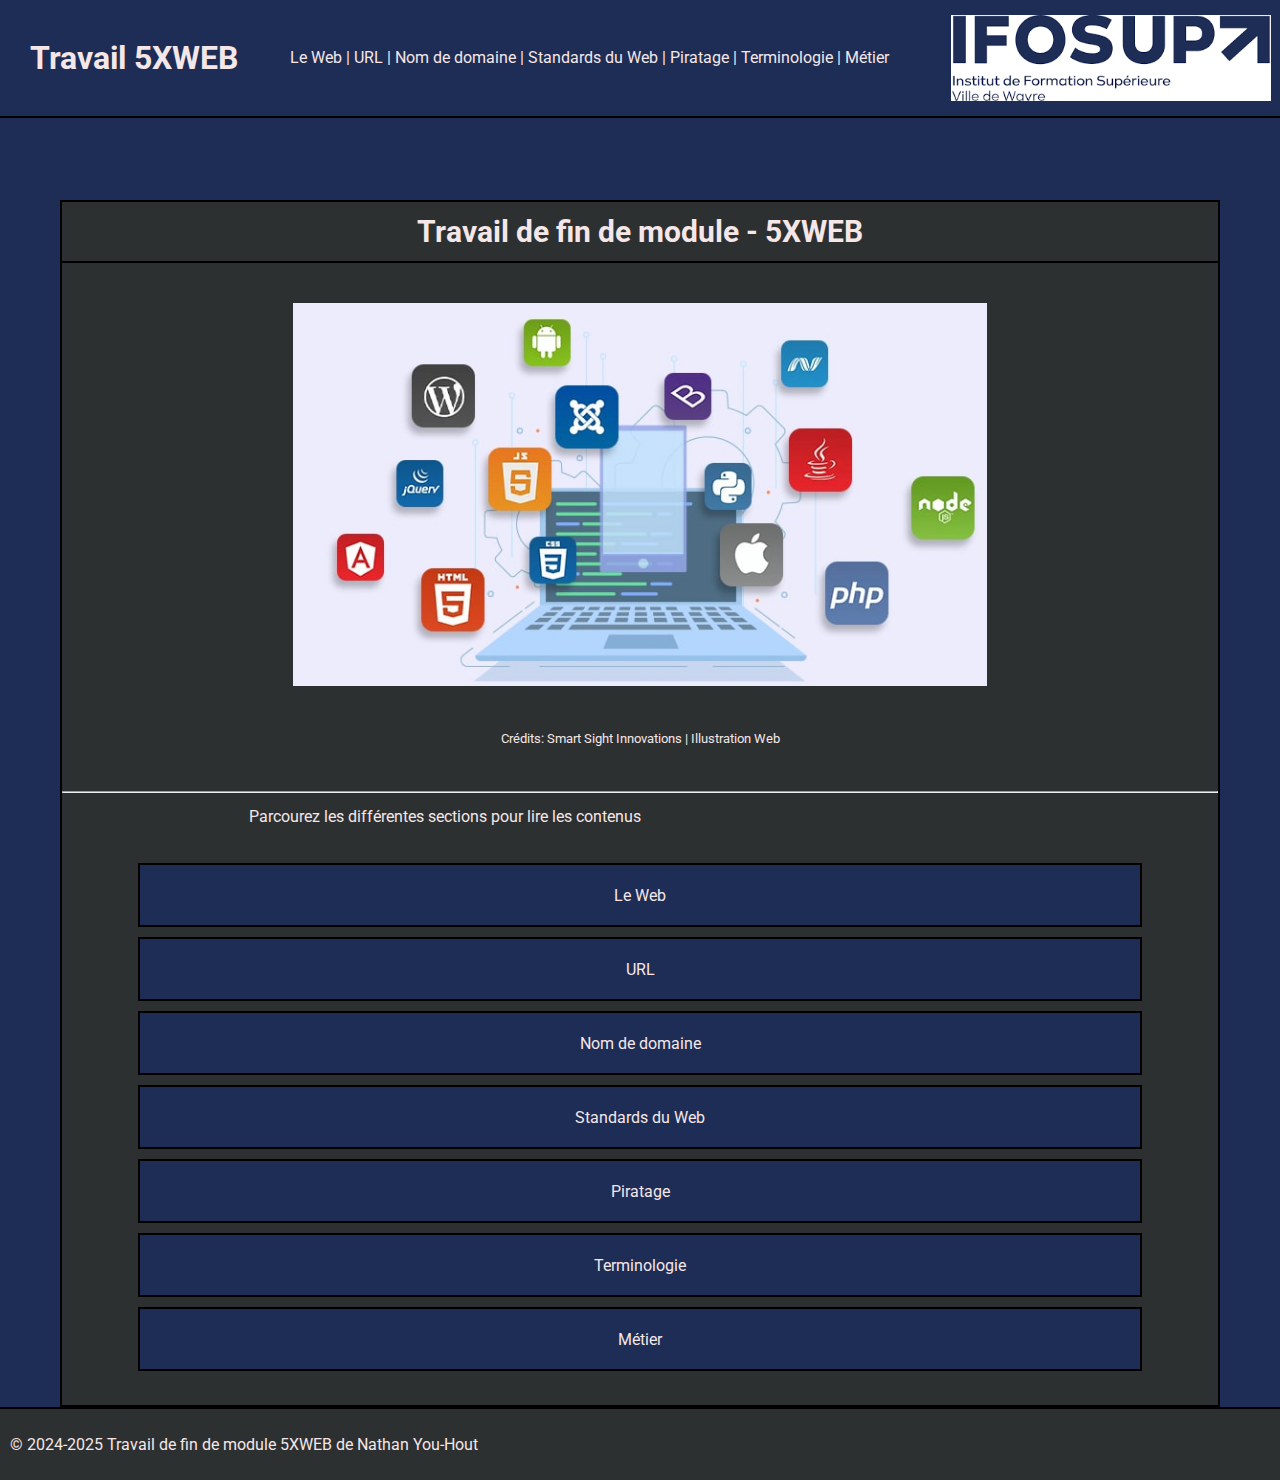
<file: index.html>
<html lang="fr">
  <head>
    <meta charset="UTF-8" />
    <meta http-equiv="X-UA-Compatible" content="IE=edge" />
    <meta name="viewport" content="width=device-width, initial-scale=1.0" />
    <link rel="stylesheet" type="text/css" href="styles.css" />
  <title>Travail 5XWEB Nathan You-Hout</title>
</head>
<body>
  <header>
    <a href="index.html">
    <h1>Travail 5XWEB</h1>
  </a>
 
    <nav>
        <nav a>
      <a href="web.html">Le Web</a> |
      <a href="url.html">URL</a> |
      <a href="nomdedomaine.html">Nom de domaine</a> |
      <a href = "standardweb.html">Standards du Web</a> |
      <a href = "piratage.html">Piratage</a> |
      <a href="terminologie.html">Terminologie</a> |
      <a href="metier.html">Métier</a>
        </nav a>
    </nav>
    <img src="LOGO ifosup.png" alt="logo de ifosup">
  </header>
<main>
  <div class="cadre">
    <div class="titre">
<h2>Travail de fin de module - 5XWEB</h2>
</div>
<img src="technoweb.jpg" alt="illustration web">
<small class="legend">Crédits: <a href="https://www.smartsight.in/technology/here-are-factors-to-be-considered-while-choosing-technologies-for-web-applications"target ="_blank">Smart Sight Innovations</a> | Illustration Web</small>

<hr>

<p>Parcourez les différentes sections pour lire les contenus</p>

<nav class="b">

  <div class="onglet">
<a href="web.html">Le Web</a> 
</div>
<div class="onglet">
<a href="url.html">URL</a>
</div>
<div class="onglet">
<a href="nomdedomaine.html">Nom de domaine</a>
</div>
<div class="onglet">
<a href = "standardweb.html">Standards du Web</a>
</div>
<div class="onglet">
<a href = "piratage.html">Piratage</a>
</div>
<div class="onglet">
<a href="terminologie.html">Terminologie</a>
</div>
<div class="onglet">
<a href="metier.html">Métier</a>
</div>
  </nav b>

</div>


</main>

<footer>
  <p>© 2024-2025 Travail de fin de module 5XWEB de Nathan You-Hout</p>
</footer>
</body>
</html>
</file>
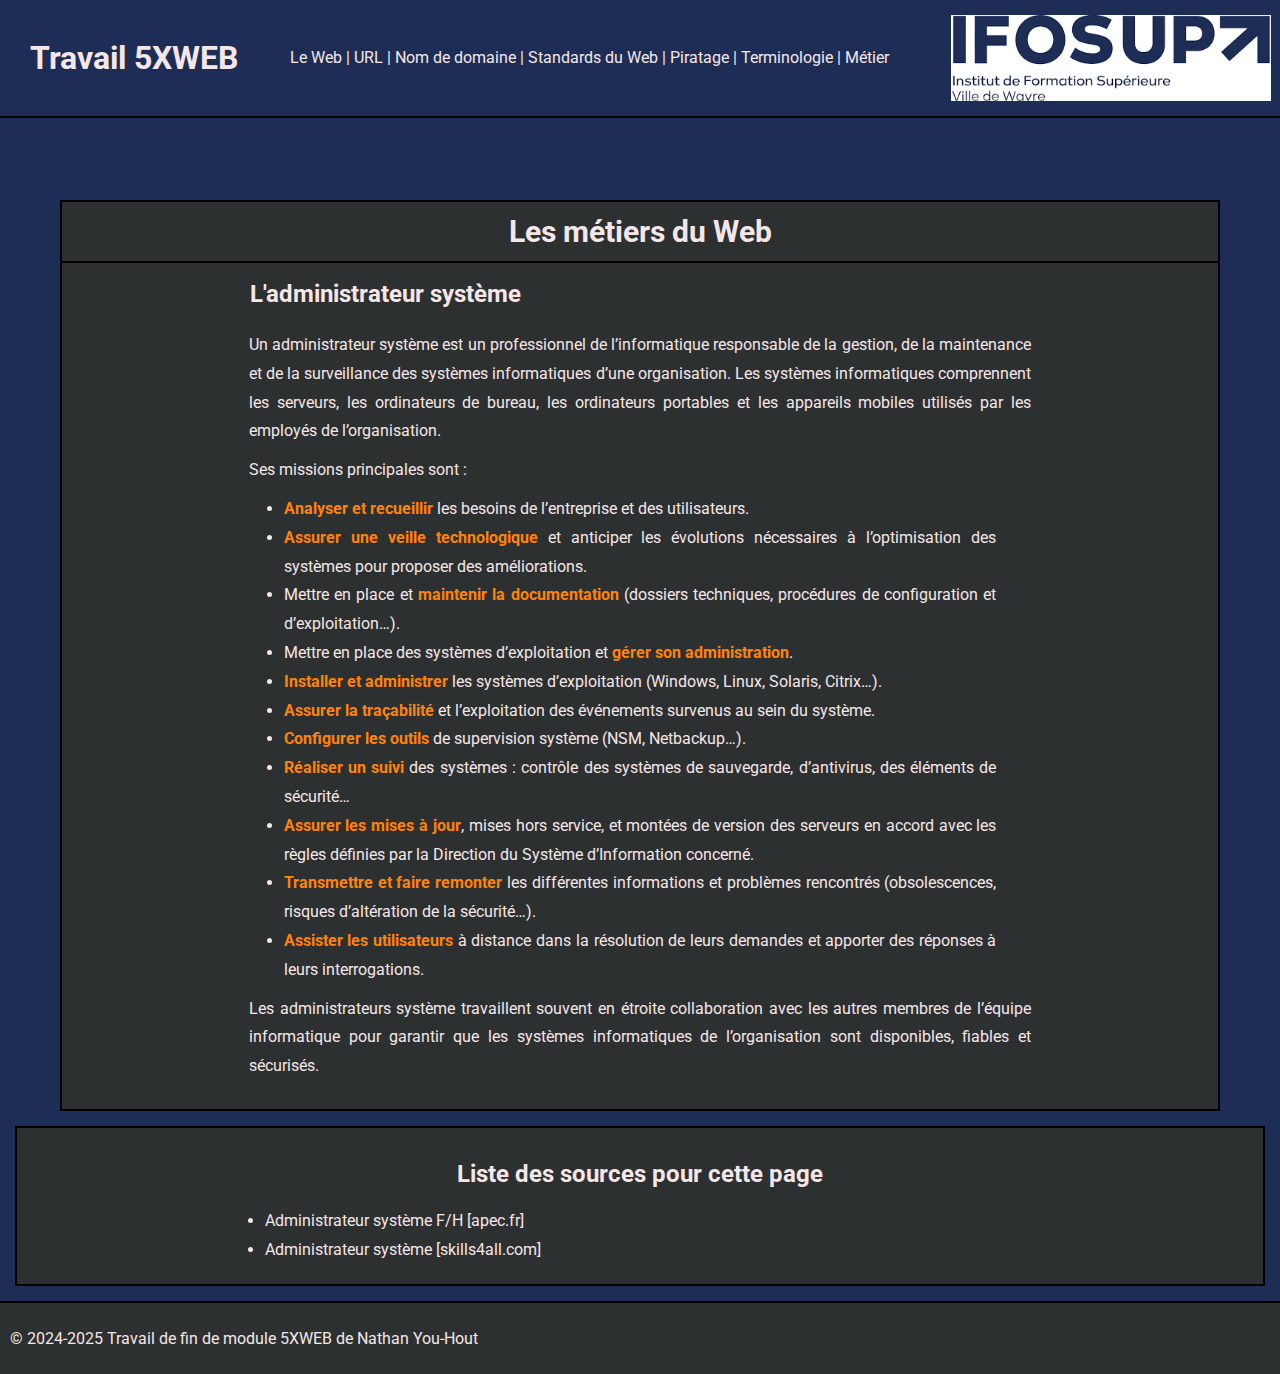
<file: metier.html>
<html lang="fr"></html>
  <head>
    <meta charset="UTF-8" />
    <meta http-equiv="X-UA-Compatible" content="IE=edge" />
    <meta name="viewport" content="width=device-width, initial-scale=1.0" />
    <link rel="stylesheet" type="text/css" href="styles.css" />
  <title>Travail 5XWEB Nathan You-Hout</title>
</head>
<body>
  <header>
    <a href="index.html">
      <h1>Travail 5XWEB</h1>
    </a>
    <nav>
        <nav a>
      <a href="web.html">Le Web</a> |
      <a href="url.html">URL</a> |
      <a href="nomdedomaine.html">Nom de domaine</a> |
      <a href = "standardweb.html">Standards du Web</a> |
      <a href = "piratage.html">Piratage</a> |
      <a href="terminologie.html">Terminologie</a> |
      <a href="metier.html">Métier</a>
        </nav a>
    </nav>
    <img src="LOGO ifosup.png" alt="logo de ifosup">
  </header>
  <main>
    <div class="cadre">

      <div class="titre">
      <h2>Les métiers du Web</h2>
      </div>
      <h3>L'administrateur système</h3>
      <p>Un administrateur système est un professionnel de l’informatique responsable de la gestion, de la maintenance et de la surveillance des systèmes informatiques d’une organisation. Les systèmes informatiques comprennent les serveurs, les ordinateurs de bureau, les ordinateurs portables et les appareils mobiles utilisés par les employés de l’organisation.</p>
      <p>Ses missions principales sont : </p>
      <ul>
        <li class a="list-item"><strong class="orange">Analyser et recueillir</strong> les besoins de l’entreprise et des utilisateurs. </li>
        <li class a="list-item"><strong class="orange">Assurer une veille technologique</strong> et anticiper les évolutions nécessaires à l’optimisation des systèmes pour proposer des améliorations. </li>
        <li class a="list-item">Mettre en place et <strong class="orange">maintenir la documentation </strong>(dossiers techniques, procédures de configuration et d’exploitation…). </li>
        <li class a="list-item">Mettre en place des systèmes d’exploitation et <strong class="orange">gérer son administration</strong>.</li>
        <li class a="list-item"><strong class="orange">Installer et administrer</strong> les systèmes d’exploitation (Windows, Linux, Solaris, Citrix…).</li>
        <li class a="list-item"><strong class="orange">Assurer la traçabilité</strong> et l’exploitation des événements survenus au sein du système.</li>
        <li class a="list-item"><strong class="orange">Configurer les outils</strong> de supervision système (NSM, Netbackup…).</li>
        <li class a="list-item"><strong class="orange">Réaliser un suivi </strong> des systèmes : contrôle des systèmes de sauvegarde, d’antivirus, des éléments de sécurité… </li>
        <li class a="list-item"><strong class="orange">Assurer les mises à jour</strong>, mises hors service, et montées de version des serveurs en accord avec les règles définies par la Direction du Système d’Information concerné. </li>
        <li class a="list-item"><strong class="orange">Transmettre et faire remonter</strong> les différentes informations et problèmes rencontrés (obsolescences, risques d’altération de la sécurité…). </li>
        <li class a="list-item"><strong class="orange">Assister les utilisateurs</strong> à distance dans la résolution de leurs demandes et apporter des réponses à leurs interrogations. </li>
      </ul>

      <p>Les administrateurs système travaillent souvent en étroite collaboration avec les autres membres de l’équipe informatique pour garantir que les systèmes informatiques de l’organisation sont disponibles, fiables et sécurisés. </p>
      </div>



      <div class="wrapper--medium">
        <div class="container_column">

          <div class="column">
            <h3>Liste des sources pour cette page</h3>
            <ul>
              <li><a href="https://www.apec.fr/tous-nos-metiers/informatique/administrateur-systeme.html" target ="_blank">Administrateur système F/H [apec.fr]</a></li>
              <li><a href="https://www.skills4all.com/metiers/administrateur-systeme/" target ="_blank">Administrateur système [skills4all.com]</a></li>
            </ul>

          </div>

        </div>
      </div>
    </main>
  </body>

  <footer>
    <p>© 2024-2025 Travail de fin de module 5XWEB de Nathan You-Hout</p>
  </footer>
</body>
</html>
</file>
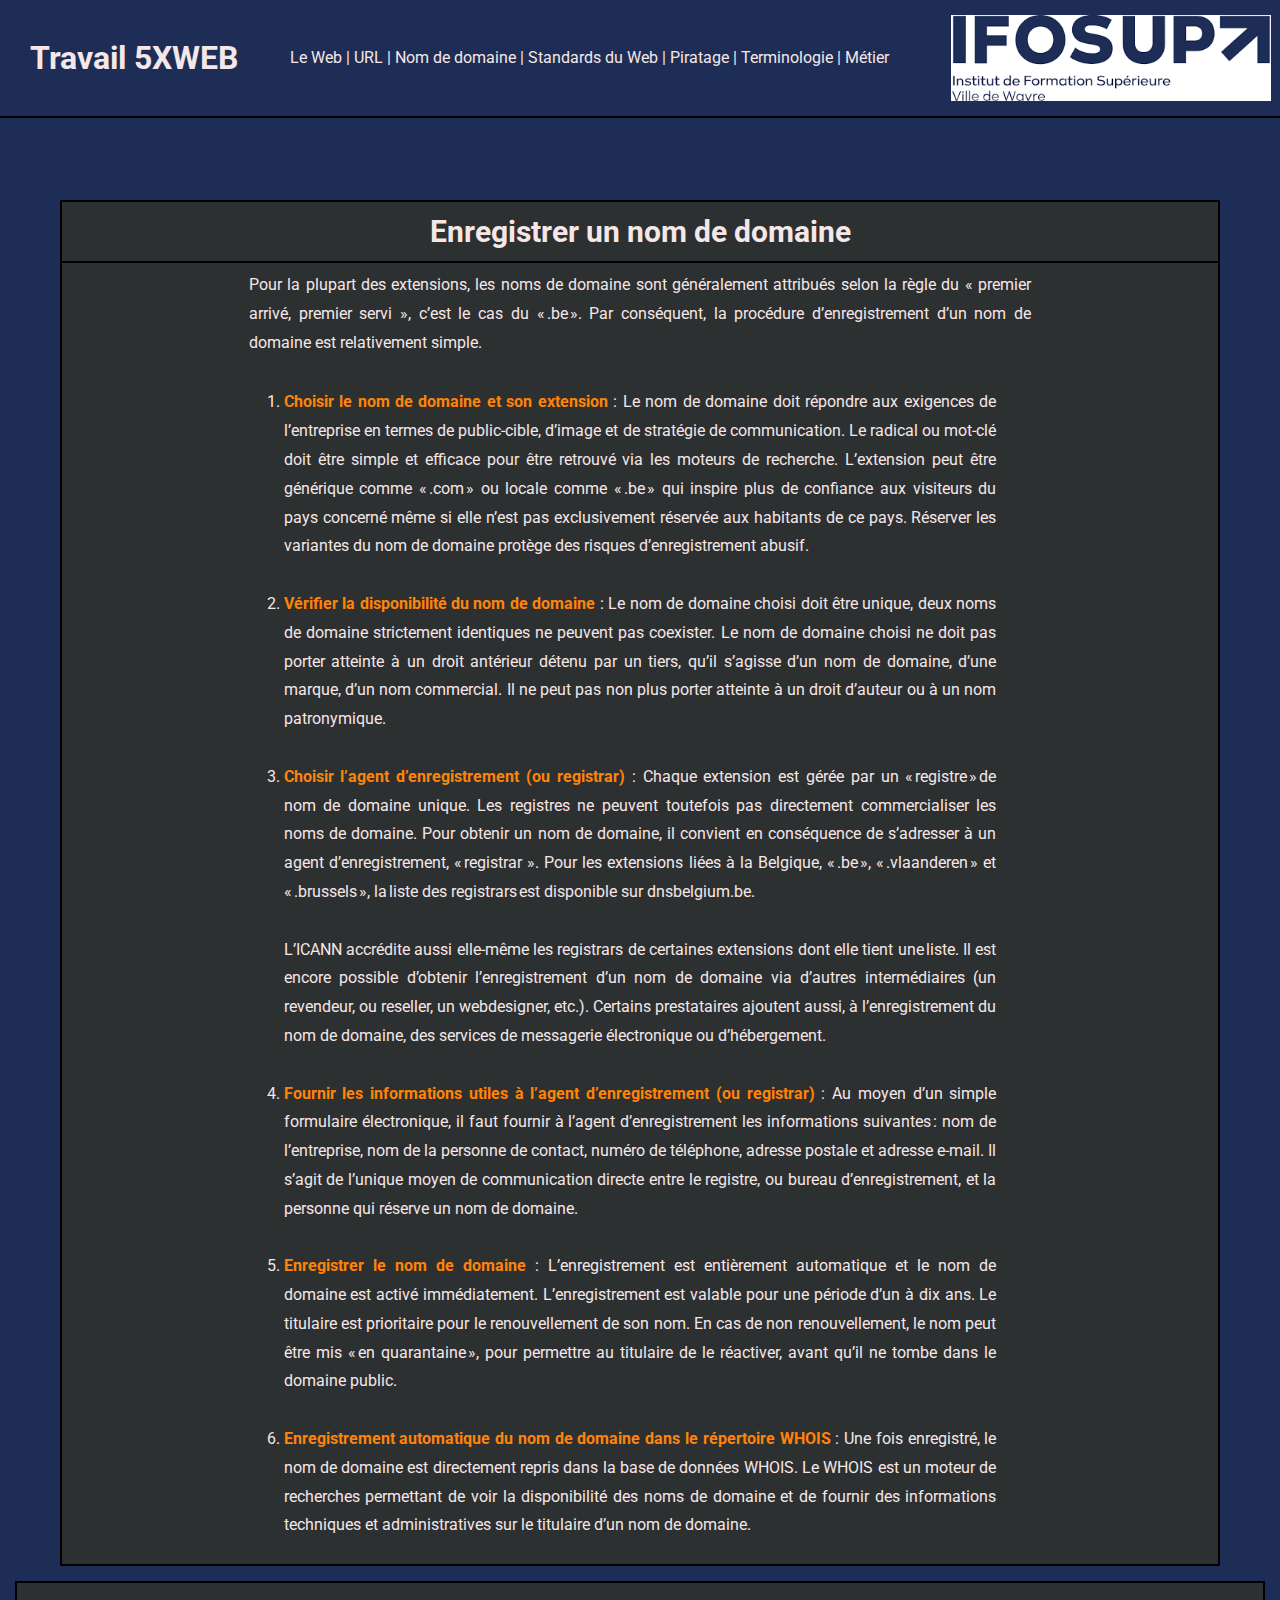
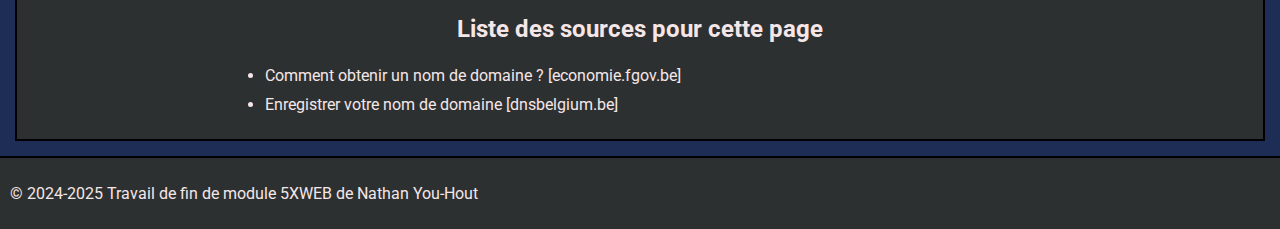
<file: nomdedomaine.html>
<html lang="fr">
  <head>
    <meta charset="UTF-8" />
    <meta http-equiv="X-UA-Compatible" content="IE=edge" />
    <meta name="viewport" content="width=device-width, initial-scale=1.0" />
    <link rel="stylesheet" type="text/css" href="styles.css" />
  <title>Travail 5XWEB Nathan You-Hout</title>
</head>
<body>
  <header>
    <a href="index.html">
      <h1>Travail 5XWEB</h1>
    </a>
    <nav>
        <nav a>
      <a href="web.html">Le Web</a> |
      <a href="url.html">URL</a> |
      <a href="nomdedomaine.html">Nom de domaine</a> |
      <a href = "standardweb.html">Standards du Web</a> |
      <a href = "piratage.html">Piratage</a> |
      <a href="terminologie.html">Terminologie</a> |
      <a href="metier.html">Métier</a>
        </nav a>
    </nav>
    <img src="LOGO ifosup.png" alt="logo de ifosup">
  </header>
  <main>
    <div class="cadre">

      <div class="titre">
      <h2>Enregistrer un nom de domaine</h2>
      </div>

      <p>Pour la plupart des extensions, les noms de domaine sont généralement attribués selon la règle du « premier arrivé, premier servi », c’est le cas du « .be ». Par conséquent, la procédure d’enregistrement d’un nom de domaine est relativement simple.</p>
<br>
      <ol>
        <li class a="list-item"><strong class="orange">Choisir le nom de domaine et son extension</strong> : Le nom de domaine doit répondre aux exigences de l’entreprise en termes de public-cible, d’image et de stratégie de communication. Le radical ou mot-clé doit être simple et efficace pour être retrouvé via les moteurs de recherche. L’extension peut être générique comme « .com » ou locale comme « .be » qui inspire plus de confiance aux visiteurs du pays concerné même si elle n’est pas exclusivement réservée aux habitants de ce pays. Réserver les variantes du nom de domaine protège des risques d’enregistrement abusif. </li>

<br>

        <li class a="list-item"><strong class="orange">Vérifier la disponibilité du nom de domaine </strong>: Le nom de domaine choisi doit être unique, deux noms de domaine strictement identiques ne peuvent pas coexister. Le nom de domaine choisi ne doit pas porter atteinte à un droit antérieur détenu par un tiers, qu’il s’agisse d’un nom de domaine, d’une marque, d’un nom commercial. Il ne peut pas non plus porter atteinte à un droit d’auteur ou à un nom patronymique. </li>
<br>
        <li class a="list-item"><strong class="orange">Choisir l’agent d’enregistrement (ou registrar)</strong> : Chaque extension est gérée par un « registre » de nom de domaine unique. Les registres ne peuvent toutefois pas directement commercialiser les noms de domaine. Pour obtenir un nom de domaine, il convient en conséquence de s’adresser à un agent d’enregistrement, « registrar ». Pour les extensions liées à la Belgique, « .be », « .vlaanderen » et « .brussels », la liste des registrars est disponible sur dnsbelgium.be. 
<span class="line-break2"></span><br>  
        L’ICANN accrédite aussi elle-même les registrars de certaines extensions dont elle tient une liste. Il est encore possible d’obtenir l’enregistrement d’un nom de domaine via d’autres intermédiaires (un revendeur, ou reseller, un webdesigner, etc.). Certains prestataires ajoutent aussi, à l’enregistrement du nom de domaine, des services de messagerie électronique ou d’hébergement.  </li>
<br>
        <li class a="list-item"><strong class="orange">Fournir les informations utiles à l’agent d’enregistrement (ou registrar)</strong> : Au moyen d’un simple formulaire électronique, il faut fournir à l’agent d’enregistrement les informations suivantes : nom de l’entreprise, nom de la personne de contact, numéro de téléphone, adresse postale et adresse e-mail. Il s’agit de l’unique moyen de communication directe entre le registre, ou bureau d’enregistrement, et la personne qui réserve un nom de domaine. </li>
<br>
        <li class a="list-item"><strong class="orange">Enregistrer le nom de domaine</strong> : L’enregistrement est entièrement automatique et le nom de domaine est activé immédiatement. L’enregistrement est valable pour une période d’un à dix ans. Le titulaire est prioritaire pour le renouvellement de son nom. En cas de non renouvellement, le nom peut être mis « en quarantaine », pour permettre au titulaire de le réactiver, avant qu’il ne tombe dans le domaine public.</li>
<br>
        <li class a="list-item"><strong class="orange">Enregistrement automatique du nom de domaine dans le répertoire WHOIS </strong> : Une fois enregistré, le nom de domaine est directement repris dans la base de données WHOIS. Le WHOIS est un moteur de recherches permettant de voir la disponibilité des noms de domaine et de fournir des informations techniques et administratives sur le titulaire d’un nom de domaine. </li>
      </ol>
      </div>

      <div class="wrapper--medium">
        <div class="container_column">

          <div class="column">
            <h3>Liste des sources pour cette page</h3>
            <ul>
              <li><a href="https://economie.fgov.be/fr/themes/propriete-intellectuelle/droits-de-pi/regimes-de-protection/noms-de-domaine/comment-obtenir-un-nom-de" target ="_blank">Comment obtenir un nom de domaine ? [economie.fgov.be]</a></li>
              <li><a href="https://www.dnsbelgium.be/fr/enregistrer-nom-de-domaine" target ="_blank">Enregistrer votre nom de domaine [dnsbelgium.be]</a></li>
        
            </ul>

          </div>

        </div>
      </div>
    
    </main>
  </body>

  <footer>
    <p>© 2024-2025 Travail de fin de module 5XWEB de Nathan You-Hout</p>
  </footer>
</body>
</html>
</file>
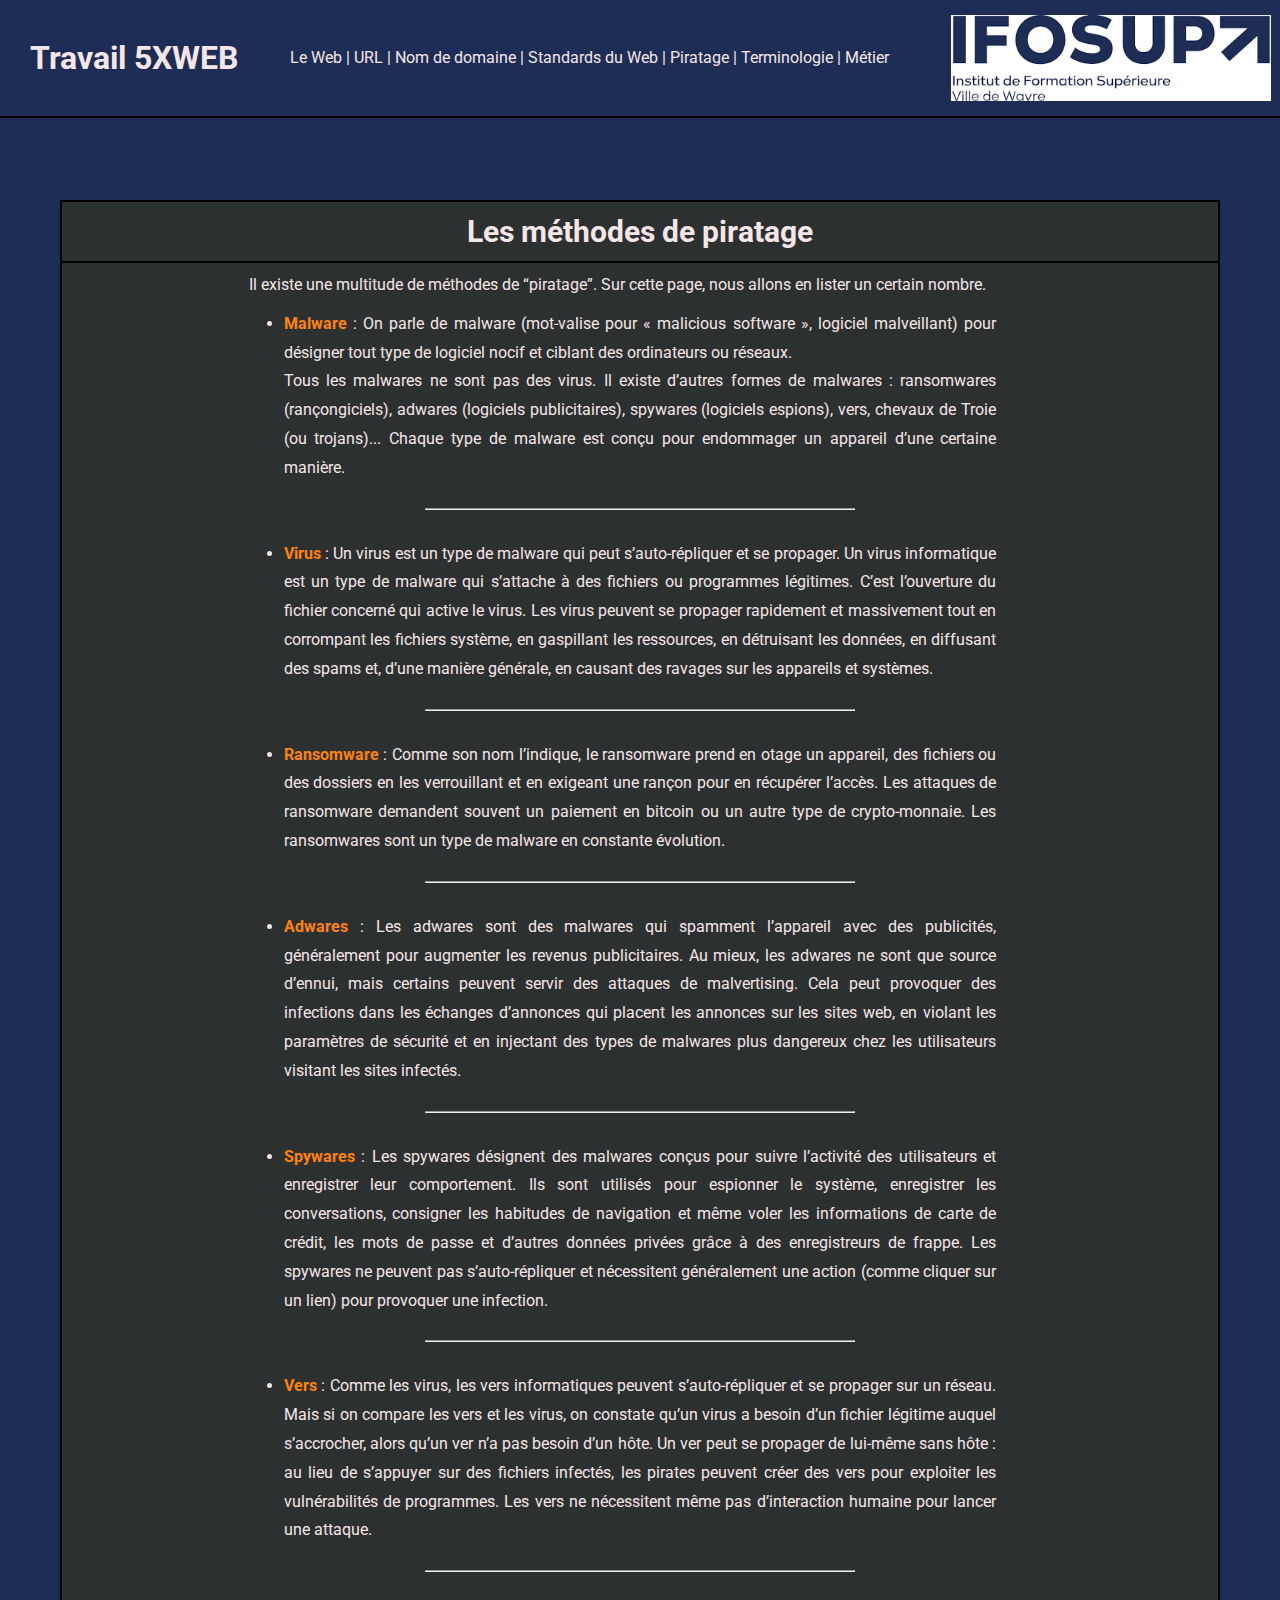
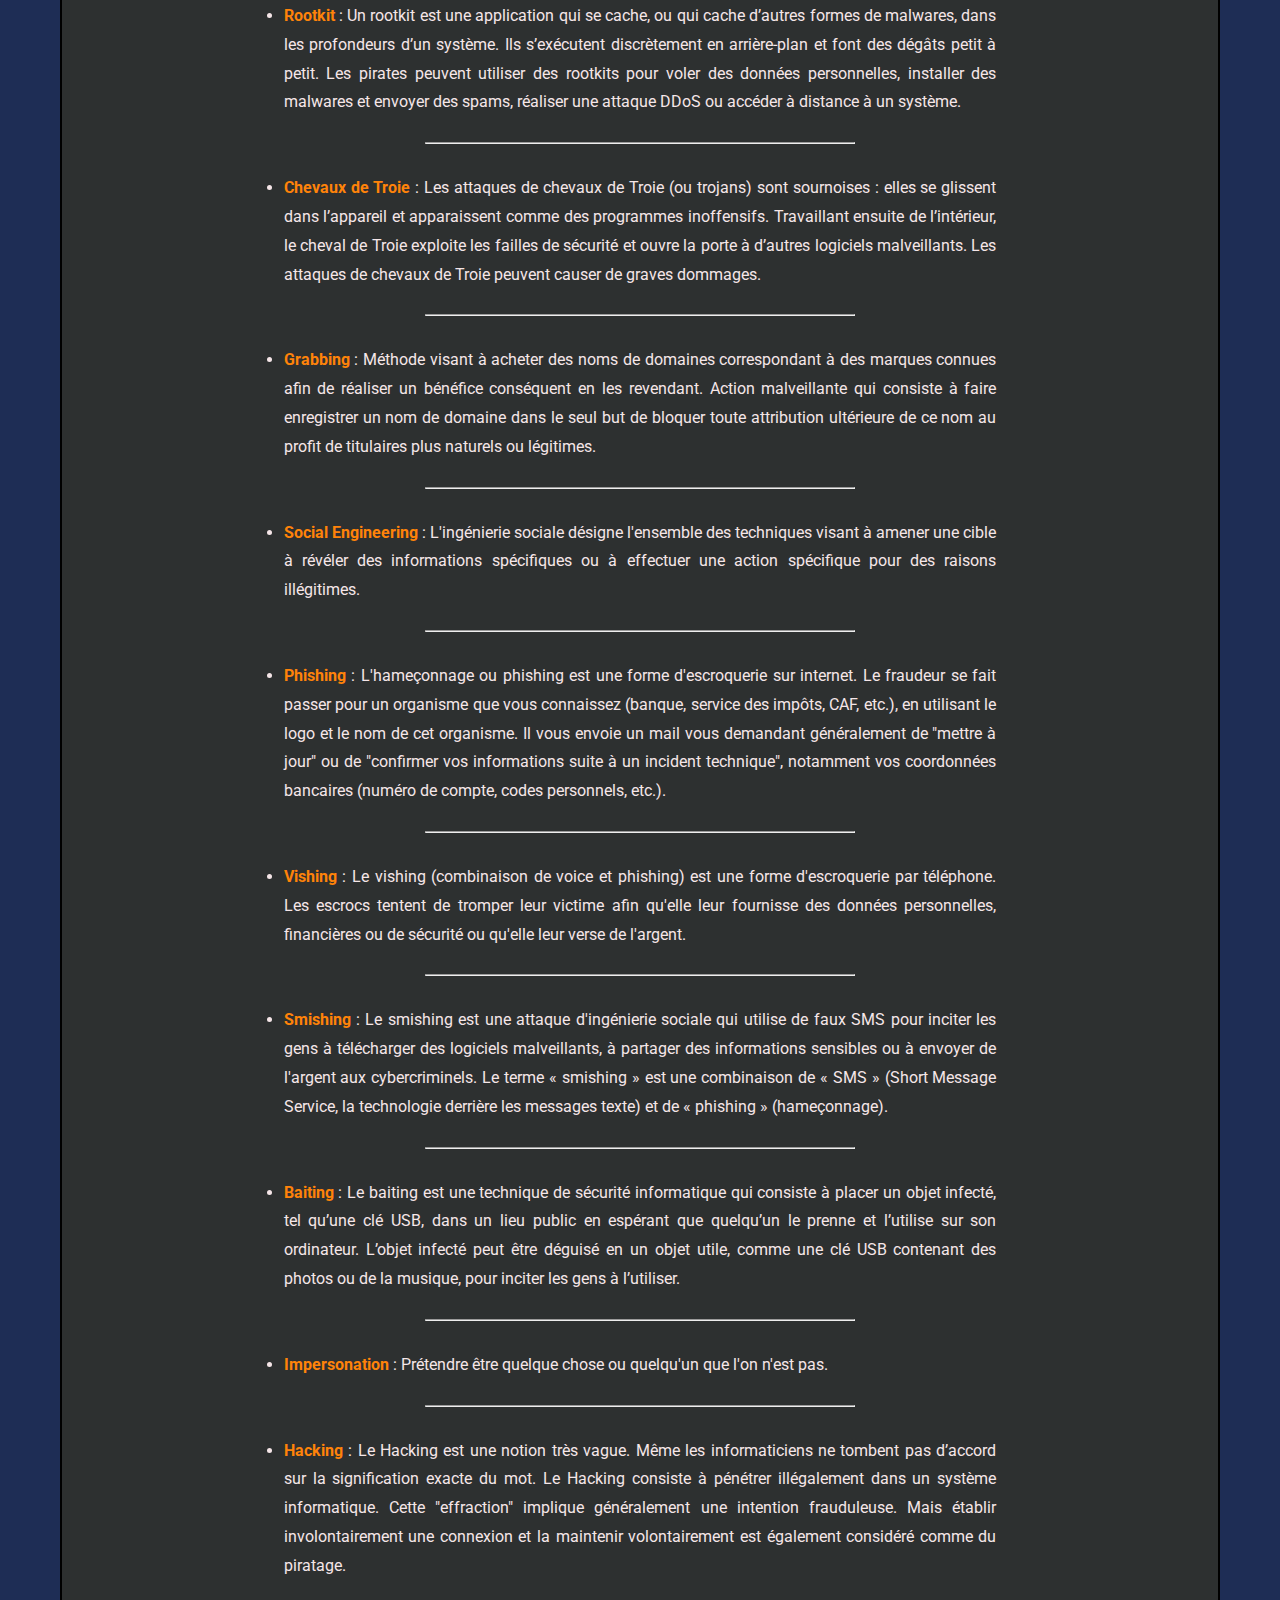
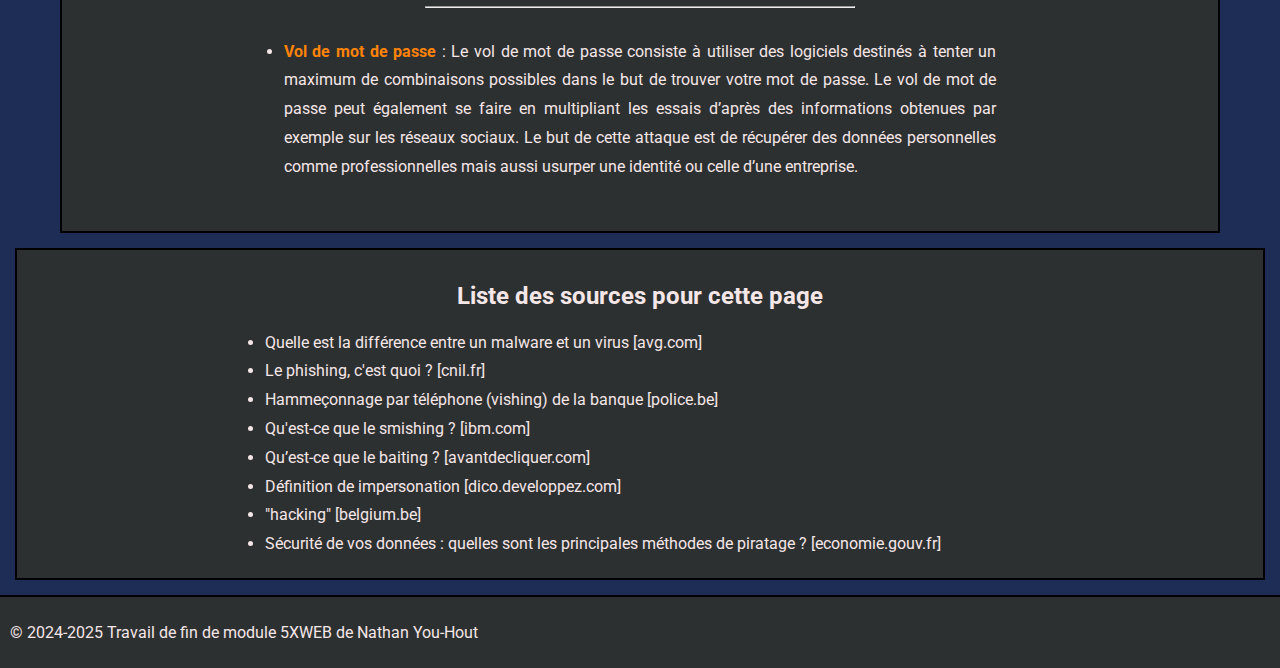
<file: piratage.html>
<html lang="fr"></html>
  <head>
    <meta charset="UTF-8" />
    <meta http-equiv="X-UA-Compatible" content="IE=edge" />
    <meta name="viewport" content="width=device-width, initial-scale=1.0" />
    <link rel="stylesheet" type="text/css" href="styles.css" />
  <title>Travail 5XWEB Nathan You-Hout</title>
</head>
<body>
  <header>
    <a href="index.html">
      <h1>Travail 5XWEB</h1>
    </a>
    <nav>
        <nav a>
      <a href="web.html">Le Web</a> |
      <a href="url.html">URL</a> |
      <a href="nomdedomaine.html">Nom de domaine</a> |
      <a href = "standardweb.html">Standards du Web</a> |
      <a href = "piratage.html">Piratage</a> |
      <a href="terminologie.html">Terminologie</a> |
      <a href="metier.html">Métier</a>
        </nav a>
    </nav>
    <img src="LOGO ifosup.png" alt="logo de ifosup">
  </header>
    <main>
      <div class="cadre">

        <div class="titre">
      <h2>Les méthodes de piratage</h2>
      </div>
      <p>Il existe une multitude de méthodes de “piratage”. Sur cette page, nous allons en lister un certain nombre. </p>

      <ul>
        <li class="list-item"><strong class="orange">Malware</strong> : On parle de malware (mot-valise pour « malicious software », logiciel malveillant) pour désigner tout type de logiciel nocif et ciblant des ordinateurs ou réseaux. 
        <br>
        Tous les malwares ne sont pas des virus. Il existe d’autres formes de malwares : ransomwares (rançongiciels), adwares (logiciels publicitaires), spywares (logiciels espions), vers, chevaux de Troie (ou trojans)... Chaque type de malware est conçu pour endommager un appareil d’une certaine manière.</li>
<hr class="black-line">   
        <li class="list-item"><strong class="orange">Virus</strong> : Un virus est un type de malware qui peut s’auto-répliquer et se propager. Un virus informatique est un type de malware qui s’attache à des fichiers ou programmes légitimes. C’est l’ouverture du fichier concerné qui active le virus.
        Les virus peuvent se propager rapidement et massivement tout en corrompant les fichiers système, en gaspillant les ressources, en détruisant les données, en diffusant des spams et, d’une manière générale, en causant des ravages sur les appareils et systèmes. </li>
<hr class="black-line">
        <li class="list-item"><strong class="orange">Ransomware</strong> : Comme son nom l’indique, le ransomware prend en otage un appareil, des fichiers ou des dossiers en les verrouillant et en exigeant une rançon pour en récupérer l’accès. Les attaques de ransomware demandent souvent un paiement en bitcoin ou un autre type de crypto-monnaie. Les ransomwares sont un type de malware en constante évolution. </li>
<hr class="black-line">
        <li class="list-item"><strong class="orange">Adwares</strong> : Les adwares sont des malwares qui spamment l’appareil avec des publicités, généralement pour augmenter les revenus publicitaires. Au mieux, les adwares ne sont que source d’ennui, mais certains peuvent servir des attaques de malvertising. Cela peut provoquer des infections dans les échanges d’annonces qui placent les annonces sur les sites web, en violant les paramètres de sécurité et en injectant des types de malwares plus dangereux chez les utilisateurs visitant les sites infectés.  </li>
<hr class="black-line">
        <li class="list-item"><strong class="orange">Spywares</strong> : Les spywares désignent des malwares conçus pour suivre l’activité des utilisateurs et enregistrer leur comportement. Ils sont utilisés pour espionner le système, enregistrer les conversations, consigner les habitudes de navigation et même voler les informations de carte de crédit, les mots de passe et d’autres données privées grâce à des enregistreurs de frappe. Les spywares ne peuvent pas s’auto-répliquer et nécessitent généralement une action (comme cliquer sur un lien) pour provoquer une infection. </li>
<hr class="black-line">
        <li class="list-item"><strong class="orange">Vers</strong> : Comme les virus, les vers informatiques peuvent s’auto-répliquer et se propager sur un réseau. Mais si on compare les vers et les virus, on constate qu’un virus a besoin d’un fichier légitime auquel s’accrocher, alors qu’un ver n’a pas besoin d’un hôte. Un ver peut se propager de lui-même sans hôte : au lieu de s’appuyer sur des fichiers infectés, les pirates peuvent créer des vers pour exploiter les vulnérabilités de programmes. Les vers ne nécessitent même pas d’interaction humaine pour lancer une attaque.</li>
<hr class="black-line">
        <li class="list-item"><strong class="orange">Rootkit</strong> : Un rootkit est une application qui se cache, ou qui cache d’autres formes de malwares, dans les profondeurs d’un système. Ils s’exécutent discrètement en arrière-plan et font des dégâts petit à petit. Les pirates peuvent utiliser des rootkits pour voler des données personnelles, installer des malwares et envoyer des spams, réaliser une attaque DDoS ou accéder à distance à un système. </li>
<hr class="black-line">
        <li class="list-item"><strong class="orange">Chevaux de Troie</strong> : Les attaques de chevaux de Troie (ou trojans) sont sournoises : elles se glissent dans l’appareil et apparaissent comme des programmes inoffensifs. Travaillant ensuite de l’intérieur, le cheval de Troie exploite les failles de sécurité et ouvre la porte à d’autres logiciels malveillants. Les attaques de chevaux de Troie peuvent causer de graves dommages. </li>
          
<hr class="black-line">
        <li class="list-item"><strong class="orange">Grabbing</strong> : Méthode visant à acheter des noms de domaines correspondant à des marques connues afin de réaliser un bénéfice conséquent en les revendant. Action malveillante qui consiste à faire enregistrer un nom de domaine dans le seul but de bloquer toute attribution ultérieure de ce nom au profit de titulaires plus naturels ou légitimes. </li>
<hr class="black-line">
        <li class="list-item"><strong class="orange">Social Engineering</strong> : L'ingénierie sociale désigne l'ensemble des techniques visant à amener une cible à révéler des informations spécifiques ou à effectuer une action spécifique pour des raisons illégitimes.</li>
<hr class="black-line">
        <li class="list-item"><strong class="orange">Phishing</strong> : L'hameçonnage ou phishing est une forme d'escroquerie sur internet. Le fraudeur se fait passer pour un organisme que vous connaissez (banque, service des impôts, CAF, etc.), en utilisant le logo et le nom de cet organisme. Il vous envoie un mail vous demandant généralement de "mettre à jour" ou de "confirmer vos informations suite à un incident technique", notamment vos coordonnées bancaires (numéro de compte, codes personnels, etc.). </li>
<hr class="black-line">
        <li class="list-item"><strong class="orange">Vishing</strong> : Le vishing (combinaison de voice et phishing) est une forme d'escroquerie par téléphone. Les escrocs tentent de tromper leur victime afin qu'elle leur fournisse des données personnelles, financières ou de sécurité ou qu'elle leur verse de l'argent.</li>
<hr class="black-line">
        <li class="list-item"><strong class="orange">Smishing</strong> : Le smishing est une attaque d'ingénierie sociale qui utilise de faux SMS pour inciter les gens à télécharger des logiciels malveillants, à partager des informations sensibles ou à envoyer de l'argent aux cybercriminels. Le terme « smishing » est une combinaison de « SMS » (Short Message Service, la technologie derrière les messages texte) et de « phishing » (hameçonnage).</li>
<hr class="black-line">
        <li class="list-item"><strong class="orange">Baiting</strong> : Le baiting est une technique de sécurité informatique qui consiste à placer un objet infecté, tel qu’une clé USB, dans un lieu public en espérant que quelqu’un le prenne et l’utilise sur son ordinateur. L’objet infecté peut être déguisé en un objet utile, comme une clé USB contenant des photos ou de la musique, pour inciter les gens à l’utiliser.</li>
<hr class="black-line">
        <li class="list-item"><strong class="orange">Impersonation</strong> : Prétendre être quelque chose ou quelqu'un que l'on n'est pas.</li>
     
<hr class="black-line">       
        <li class="list-item"><strong class="orange">Hacking</strong> : Le Hacking est une notion très vague. Même les informaticiens ne tombent pas d’accord sur la signification exacte du mot. Le Hacking consiste à pénétrer illégalement dans un système informatique. Cette "effraction" implique généralement une intention frauduleuse. Mais établir involontairement une connexion et la maintenir volontairement est également considéré comme du piratage.  
        </li>
<hr class="black-line">   
        <li class="list-item"><strong class="orange">Vol de mot de passe</strong> : Le vol de mot de passe consiste à utiliser des logiciels destinés à tenter un maximum de combinaisons possibles dans le but de trouver votre mot de passe. Le vol de mot de passe peut également se faire en multipliant les essais d’après des informations obtenues par exemple sur les réseaux sociaux. Le but de cette attaque est de récupérer des données personnelles comme professionnelles mais aussi usurper une identité ou celle d’une entreprise. </li>      
      </ul>
      </div>

      <div class="wrapper--medium">
        <div class="container_column">

          <div class="column">
            <h3>Liste des sources pour cette page</h3>
            <ul>
              <li><a href="https://www.avg.com/fr/signal/difference-between-malware-and-virus" target ="_blank">Quelle est la différence entre un malware et un virus [avg.com]</a></li>
              <li><a href="https://www.cnil.fr/fr/cnil-direct/question/le-phishing-cest-quoi" target ="_blank">Le phishing, c'est quoi ? [cnil.fr]</a></li>
              <li><a href="https://www.police.be/5998/fr/questions/cyberprevention/hammeconnage-par-telephone-vishing-de-la-banque" target ="_blank">Hammeçonnage par téléphone (vishing) de la banque [police.be]</a></li>
              <li><a href="https://www.ibm.com/fr-fr/topics/smishing#:~:text=IBM,smishing%20(hameçonnage%20par%20SMS)%20%3F&text=Qu%27est-ce%20que%20le%20smishing%20%3F,de%20l%27argent%20aux%20cybercriminels." target ="_blank">Qu'est-ce que le smishing ? [ibm.com]</a></li>
              <li><a href="https://avantdecliquer.com/blog/quest-ce-que-le-baiting/#:~:text=Le%20baiting%20est%20une%20technique,l%27utilise%20sur%20son%20ordinateur." target ="_blank">Qu’est-ce que le baiting ? [avantdecliquer.com]</a></li>
              <li><a href="https://dico.developpez.com/html/955-Securite-impersonation.php" target ="_blank">Définition de impersonation [dico.developpez.com]</a></li>
              <li><a href="https://www.belgium.be/fr/justice/securite/criminalite/criminalite_informatique/hacking" target ="_blank">"hacking" [belgium.be]</a></li>
              <li><a href="https://www.economie.gouv.fr/entreprises/methodes-piratage#:~:text=Le%20vol%20de%20mot%20de%20passe%20consiste%20à%20utiliser%20des,exemple%20sur%20les%20réseaux%20sociaux." target ="_blank">Sécurité de vos données : quelles sont les principales méthodes de piratage ? [economie.gouv.fr]</a></li>
            </ul>

          </div>

        </div>
      </div>
    </main>
  </body>

  <footer>
    <p>© 2024-2025 Travail de fin de module 5XWEB de Nathan You-Hout</p>
  </footer>
</body>
</html>
</file>
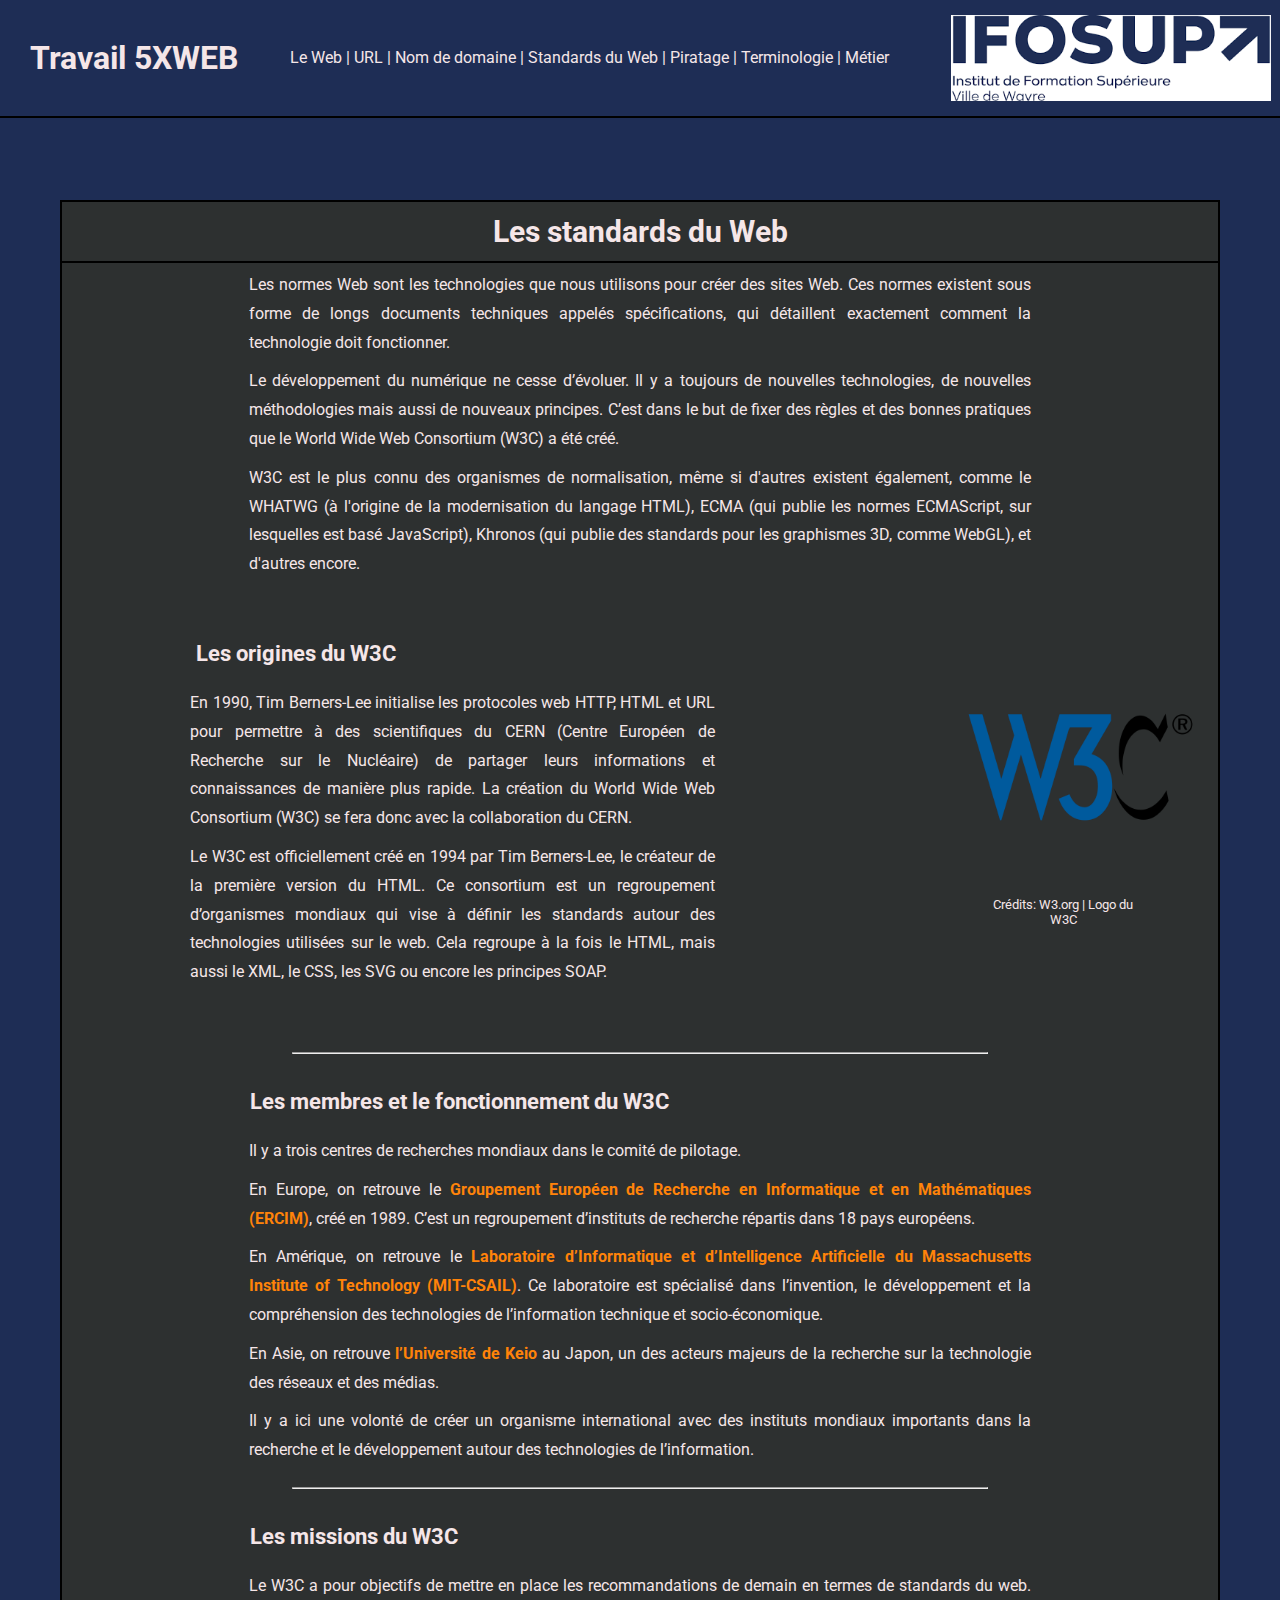
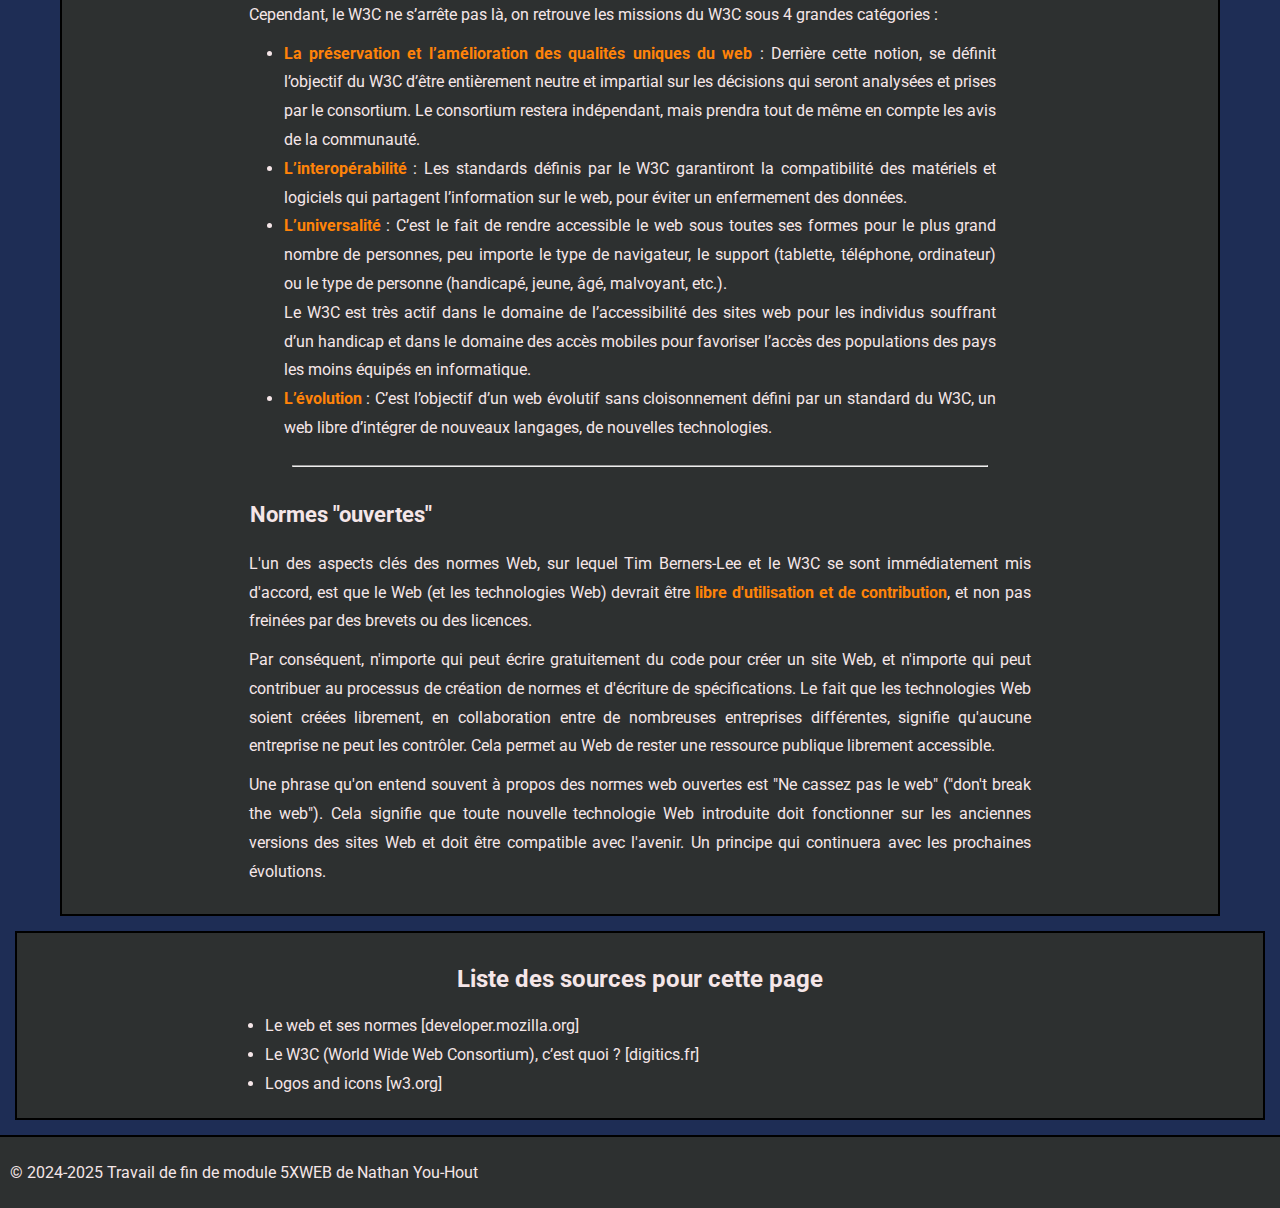
<file: standardweb.html>
<html lang="fr"></html>
  <head>
    <meta charset="UTF-8" />
    <meta http-equiv="X-UA-Compatible" content="IE=edge" />
    <meta name="viewport" content="width=device-width, initial-scale=1.0" />
    <link rel="stylesheet" type="text/css" href="styles.css" />
  <title>Travail 5XWEB Nathan You-Hout</title>
</head>
<body>
  <header>
    <a href="index.html">
      <h1>Travail 5XWEB</h1>
    </a>
    <nav>
        <nav a>
      <a href="web.html">Le Web</a> |
      <a href="url.html">URL</a> |
      <a href="nomdedomaine.html">Nom de domaine</a> |
      <a href = "standardweb.html">Standards du Web</a> |
      <a href = "piratage.html">Piratage</a> |
      <a href="terminologie.html">Terminologie</a> |
      <a href="metier.html">Métier</a>
        </nav a>
    </nav>
    <img src="LOGO ifosup.png" alt="logo de ifosup">
  </header>
  <main>
    <div class="cadre">

      <div class="titre">
      <h2>Les standards du Web</h2>
      </div>

      <p>Les normes Web sont les technologies que nous utilisons pour créer des sites Web. Ces normes existent sous forme de longs documents techniques appelés spécifications, qui détaillent exactement comment la technologie doit fonctionner.</p>
      <p>Le développement du numérique ne cesse d’évoluer. Il y a toujours de nouvelles technologies, de nouvelles méthodologies mais aussi de nouveaux principes. C’est dans le but de fixer des règles et des bonnes pratiques que le World Wide Web Consortium (W3C) a été créé. </p>
      <p>W3C est le plus connu des organismes de normalisation, même si d'autres existent également, comme le WHATWG (à l'origine de la modernisation du langage HTML), ECMA (qui publie les normes ECMAScript, sur lesquelles est basé JavaScript), Khronos (qui publie des standards pour les graphismes 3D, comme WebGL), et d'autres encore.</p>
      <div class="container">
        <div class="text">
        <h4>Les origines du W3C</h4>
    
      <p>En 1990, Tim Berners-Lee initialise les protocoles web HTTP, HTML et URL pour permettre à des scientifiques du CERN (Centre Européen de Recherche sur le Nucléaire) de partager leurs informations et connaissances de manière plus rapide. La création du World Wide Web Consortium (W3C) se fera donc avec la collaboration du CERN. </p>
      <p>Le W3C est officiellement créé en 1994 par Tim Berners-Lee, le créateur de la première version du HTML. Ce consortium est un regroupement d’organismes mondiaux qui vise à définir les standards autour des technologies utilisées sur le web. Cela regroupe à la fois le HTML, mais aussi le XML, le CSS, les SVG ou encore les principes SOAP.</p>
      </div>
      <div class = "image">
        <img src="W3C.png" alt="logo du W3C">
        <small class="legend">Crédits: W3.org | Logo du W3C</small>
      </div>
        </div>
<hr class="black-line">
      <h4>Les membres et le fonctionnement du W3C</h4>
      <p>Il y a trois centres de recherches mondiaux dans le comité de pilotage.</p>
      <p>En Europe, on retrouve le <strong class="orange">Groupement Européen de Recherche en Informatique et en Mathématiques (ERCIM)</strong>, créé en 1989. C’est un regroupement d’instituts de recherche répartis dans 18 pays européens.</p>
      <p>En Amérique, on retrouve le <strong class="orange">Laboratoire d’Informatique et d’Intelligence Artificielle du Massachusetts Institute of Technology (MIT-CSAIL)</strong>. Ce laboratoire est spécialisé dans l’invention, le développement et la compréhension des technologies de l’information technique et socio-économique. </p>
      <p>En Asie, on retrouve <strong class="orange">l’Université de Keio</strong> au Japon, un des acteurs majeurs de la recherche sur la technologie des réseaux et des médias.</p>
      <p>Il y a ici une volonté de créer un organisme international avec des instituts mondiaux importants dans la recherche et le développement autour des technologies de l’information.</p>
<hr class="black-line">
      <h4>Les missions du W3C</h4>
      <p>Le W3C a pour objectifs de mettre en place les recommandations de demain en termes de standards du web. Cependant, le W3C ne s’arrête pas là, on retrouve les missions du W3C sous 4 grandes catégories : </p>
      <ul>
          <li class a="list-item"><strong class="orange">La préservation et l’amélioration des qualités uniques du web </strong> : Derrière cette notion, se définit l’objectif du W3C d’être entièrement neutre et impartial sur les décisions qui seront analysées et prises par le consortium. Le consortium restera indépendant, mais prendra tout de même en compte les avis de la communauté. </li>
          <li class a="list-item"><strong class="orange">L’interopérabilité </strong> : Les standards définis par le W3C garantiront la compatibilité des matériels et logiciels qui partagent l’information sur le web, pour éviter un enfermement des données. </li>
          <li class a="list-item"><strong class="orange">L’universalité</strong> : C’est le fait de rendre accessible le web sous toutes ses formes pour le plus grand nombre de personnes, peu importe le type de navigateur, le support (tablette, téléphone, ordinateur) ou le type de personne (handicapé, jeune, âgé, malvoyant, etc.). 
            <br>
          Le W3C est très actif dans le domaine de l’accessibilité des sites web pour les individus souffrant d’un handicap et dans le domaine des accès mobiles pour favoriser l’accès des populations des pays les moins équipés en informatique. </li>
          <li class a="list-item"><strong class="orange">L’évolution</strong> : C’est l’objectif d’un web évolutif sans cloisonnement défini par un standard du W3C, un web libre d’intégrer de nouveaux langages, de nouvelles technologies. </li>
      </ul>
<hr class="black-line">
      <h4>Normes "ouvertes" </h4>
      <p>L'un des aspects clés des normes Web, sur lequel Tim Berners-Lee et le W3C se sont immédiatement mis d'accord, est que le Web (et les technologies Web) devrait être <strong class="orange">libre d'utilisation et de contribution</strong>, et non pas freinées par des brevets ou des licences. </p>
      
      <p>Par conséquent, n'importe qui peut écrire gratuitement du code pour créer un site Web, et n'importe qui peut contribuer au processus de création de normes et d'écriture de spécifications. Le fait que les technologies Web soient créées librement, en collaboration entre de nombreuses entreprises différentes, signifie qu'aucune entreprise ne peut les contrôler.  Cela permet au Web de rester une ressource publique librement accessible.</p>
      <p>Une phrase qu'on entend souvent à propos des normes web ouvertes est "Ne cassez pas le web" ("don't break the web"). Cela signifie que toute nouvelle technologie Web introduite doit fonctionner sur les anciennes versions des sites Web et doit être compatible avec l'avenir. Un principe qui continuera avec les prochaines évolutions. </p>
      </div>
      
      <div class="wrapper--medium">
        <div class="container_column">

          <div class="column">
            <h3>Liste des sources pour cette page</h3>
            <ul>
              <li><a href="https://developer.mozilla.org/fr/docs/Learn/Getting_started_with_the_web/The_web_and_web_standards" target ="_blank">Le web et ses normes [developer.mozilla.org]</a></li>
              <li><a href="https://digitics.fr/w3c-ou-world-wide-web-consortium-quest-ce-que-cest/" target ="_blank">Le W3C (World Wide Web Consortium), c’est quoi ? [digitics.fr]</a></li>
              <li><a href="https://www.w3.org/policies/logos/" target ="_blank">Logos and icons [w3.org]</a></li>
            </ul>

          </div>

        </div>
      </div>
    </main>
  </body>

  <footer>
    <p>© 2024-2025 Travail de fin de module 5XWEB de Nathan You-Hout</p>
  </footer>
</body>
</html>
</file>
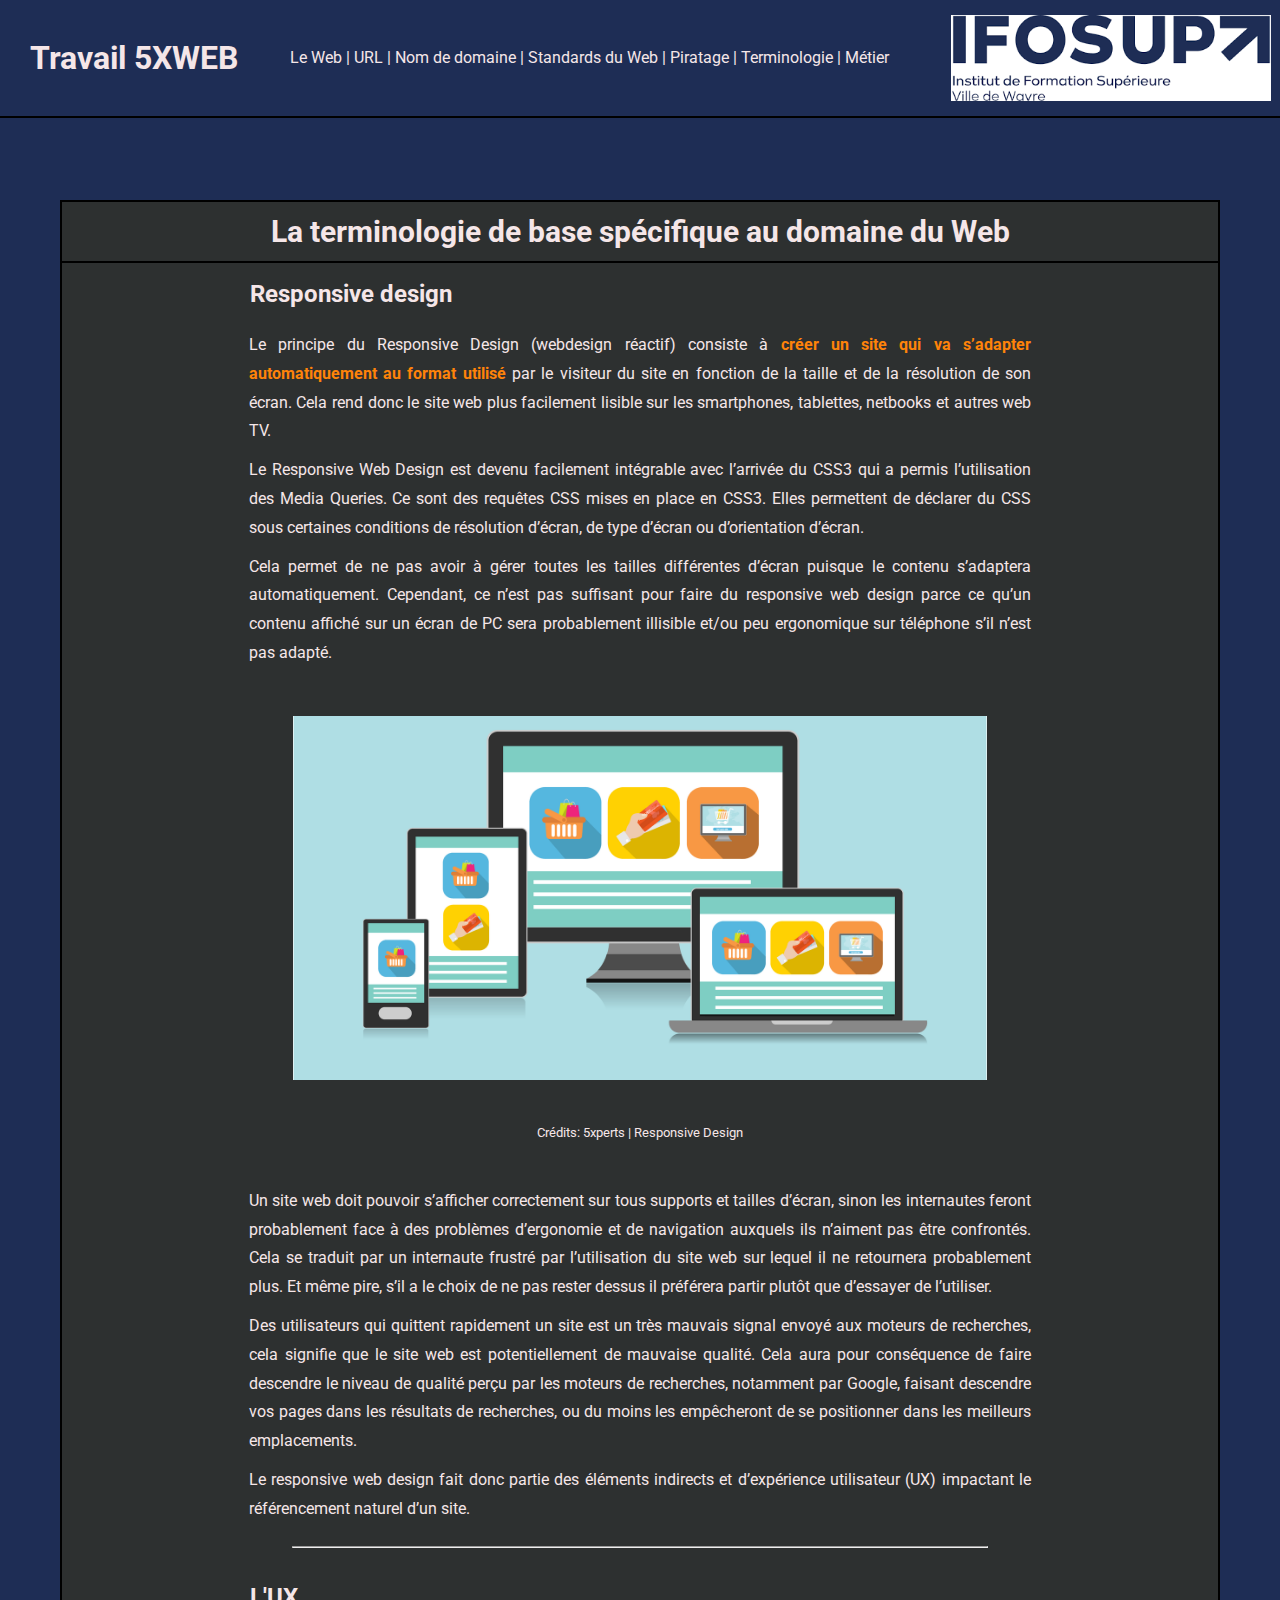
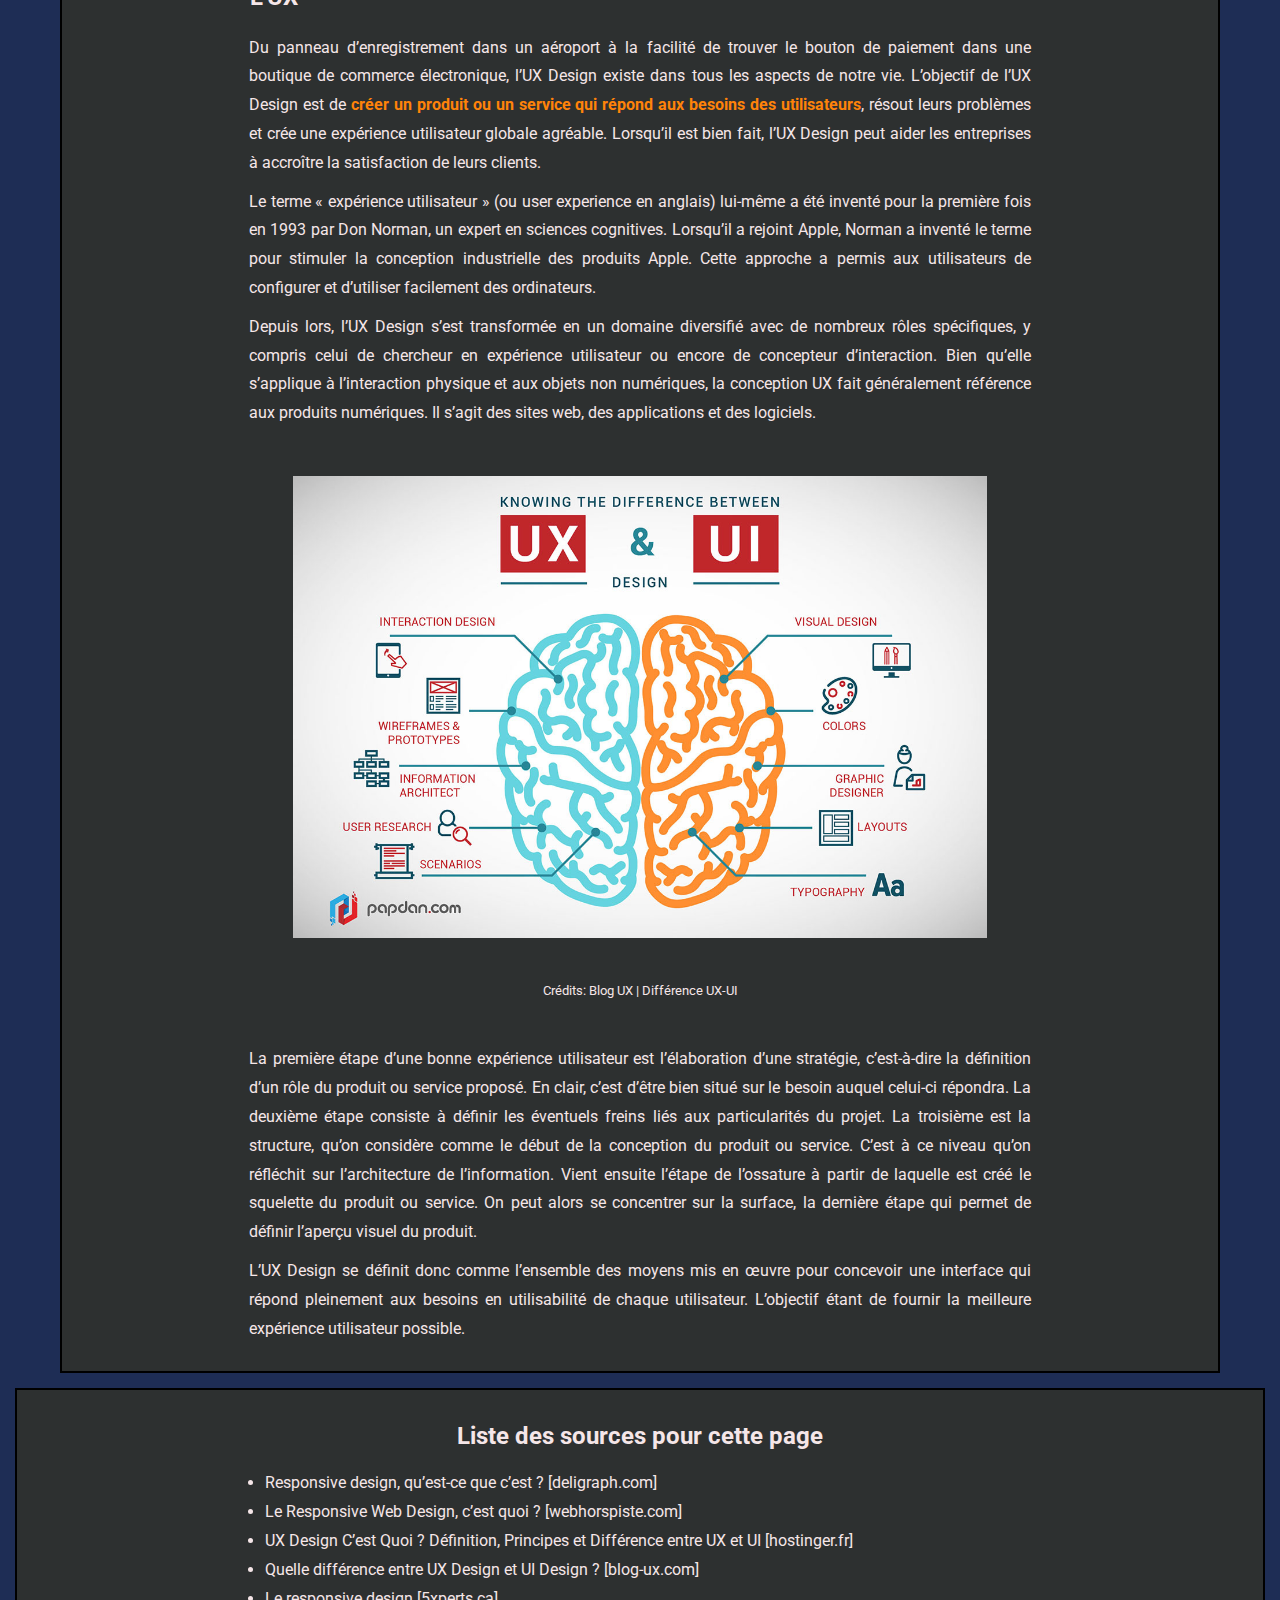
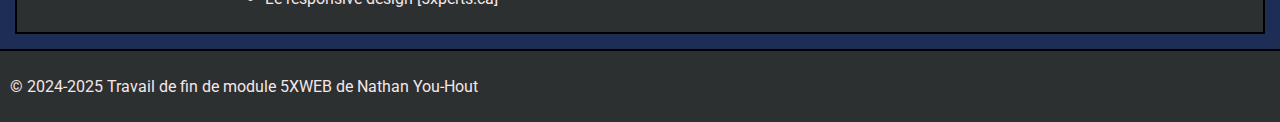
<file: terminologie.html>
<html lang="fr"></html>
  <head>
    <meta charset="UTF-8" />
    <meta http-equiv="X-UA-Compatible" content="IE=edge" />
    <meta name="viewport" content="width=device-width, initial-scale=1.0" />
    <link rel="stylesheet" type="text/css" href="styles.css" />
  <title>Travail 5XWEB Nathan You-Hout</title>
</head>
<body>
  <header>
    <a href="index.html">
      <h1>Travail 5XWEB</h1>
    </a>
    <nav>
        <nav a>
      <a href="web.html">Le Web</a> |
      <a href="url.html">URL</a> |
      <a href="nomdedomaine.html">Nom de domaine</a> |
      <a href = "standardweb.html">Standards du Web</a> |
      <a href = "piratage.html">Piratage</a> |
      <a href="terminologie.html">Terminologie</a> |
      <a href="metier.html">Métier</a>
        </nav a>
    </nav>
    <img src="LOGO ifosup.png" alt="logo de ifosup">
  </header>
  <main>
    <div class="cadre">

      <div class="titre">
      <h2>La terminologie de base spécifique au domaine du Web</h2>
      </div>
      <h3>Responsive design</h3>
      <p>
        Le principe du Responsive Design (webdesign réactif) consiste à <strong class="orange">créer un site qui va s’adapter automatiquement au format utilisé </strong> par le visiteur du site en fonction de la taille et de la résolution de son écran. Cela rend donc le site web plus facilement lisible sur les smartphones, tablettes, netbooks et autres web TV. 
      </p>
      <p>
        Le Responsive Web Design est devenu facilement intégrable avec l’arrivée du CSS3 qui a permis l’utilisation des Media Queries. Ce sont des requêtes CSS mises en place en CSS3. Elles permettent de déclarer du CSS sous certaines conditions de résolution d’écran, de type d’écran ou d’orientation d’écran. </p>
        <p>Cela permet de ne pas avoir à gérer toutes les tailles différentes d’écran puisque le contenu s’adaptera automatiquement. Cependant, ce n’est pas suffisant pour faire du responsive web design parce ce qu’un contenu affiché sur un écran de PC sera probablement illisible et/ou peu ergonomique sur téléphone s’il n’est pas adapté. 
      </p>
      <img src="responsive.png" alt="responsive design">
      <small class="legend">Crédits: 5xperts | Responsive Design</small>
      <p>Un site web doit pouvoir s’afficher correctement sur tous supports et tailles d’écran, sinon les internautes feront probablement face à des problèmes d’ergonomie et de navigation auxquels ils n’aiment pas être confrontés. Cela se traduit par un internaute frustré par l’utilisation du site web sur lequel il ne retournera probablement plus. Et même pire, s’il a le choix de ne pas rester dessus il préférera partir plutôt que d’essayer de l’utiliser.</p>
      <p>Des utilisateurs qui quittent rapidement un site est un très mauvais signal envoyé aux moteurs de recherches, cela signifie que le site web est potentiellement de mauvaise qualité. Cela aura pour conséquence de faire descendre le niveau de qualité perçu par les moteurs de recherches, notamment par Google, faisant descendre vos pages dans les résultats de recherches, ou du moins les empêcheront de se positionner dans les meilleurs emplacements.</p>
      <p>Le responsive web design fait donc partie des éléments indirects et d’expérience utilisateur (UX) impactant le référencement naturel d’un site.</p>
<hr class="black-line">
      <h3>L'UX</h3>

      <p>Du panneau d’enregistrement dans un aéroport à la facilité de trouver le bouton de paiement dans une boutique de commerce électronique, l’UX Design existe dans tous les aspects de notre vie. L’objectif de l’UX Design est de <strong class="orange">créer un produit ou un service qui répond aux besoins des utilisateurs</strong>, résout leurs problèmes et crée une expérience utilisateur globale agréable. Lorsqu’il est bien fait, l’UX Design peut aider les entreprises à accroître la satisfaction de leurs clients. </p>
      <p>Le terme « expérience utilisateur » (ou user experience en anglais) lui-même a été inventé pour la première fois en 1993 par Don Norman, un expert en sciences cognitives. Lorsqu’il a rejoint Apple, Norman a inventé le terme pour stimuler la conception industrielle des produits Apple. Cette approche a permis aux utilisateurs de configurer et d’utiliser facilement des ordinateurs.</p>
      <p>Depuis lors, l’UX Design s’est transformée en un domaine diversifié avec de nombreux rôles spécifiques, y compris celui de chercheur en expérience utilisateur ou encore de concepteur d’interaction. Bien qu’elle s’applique à l’interaction physique et aux objets non numériques, la conception UX fait généralement référence aux produits numériques. Il s’agit des sites web, des applications et des logiciels. </p>
      <img src="ux.jpg" alt="difference ux ui">
      <small class="legend">Crédits: Blog UX | Différence UX-UI</small>
      <p>La première étape d’une bonne expérience utilisateur est l’élaboration d’une stratégie, c’est-à-dire la définition d’un rôle du produit ou service proposé. En clair, c’est d’être bien situé sur le besoin auquel celui-ci répondra. La deuxième étape consiste à définir les éventuels freins liés aux particularités du projet. La troisième est la structure, qu’on considère comme le début de la conception du produit ou service. C’est à ce niveau qu’on réfléchit sur l’architecture de l’information. Vient ensuite l’étape de l’ossature à partir de laquelle est créé le squelette du produit ou service. On peut alors se concentrer sur la surface, la dernière étape qui permet de définir l’aperçu visuel du produit.</p>
      <p>L’UX Design se définit donc comme l’ensemble des moyens mis en œuvre pour concevoir une interface qui répond pleinement aux besoins en utilisabilité de chaque utilisateur. L’objectif étant de fournir la meilleure expérience utilisateur possible. </p>
      </div>

      <div class="wrapper--medium">
        <div class="container_column">

          <div class="column">
            <h3>Liste des sources pour cette page</h3>
            <ul>
              <li><a href="https://deligraph.com/site-web-mobile-quest-ce-que-responsive-web-design/" target ="_blank">Responsive design, qu’est-ce que c’est ? [deligraph.com]</a></li>
              <li><a href="https://www.webhorspiste.com/blog/responsive-web-design/" target ="_blank">Le Responsive Web Design, c’est quoi ? [webhorspiste.com]</a></li>
              <li><a href="https://www.hostinger.fr/tutoriels/ux-design" target ="_blank">UX Design C’est Quoi ? Définition, Principes et Différence entre UX et UI [hostinger.fr]</a></li>
              <li><a href="https://blog-ux.com/quelle-difference-entre-ux-design-et-ui-design/" target ="_blank">Quelle différence entre UX Design et UI Design ? [blog-ux.com]</a></li>
              <li><a href="https://www.5xperts.ca/responsive-design/" target ="_blank">Le responsive design [5xperts.ca]</a></li>
            </ul>

          </div>

        </div>
      </div>
    </main>
  </body>

  <footer>
    <p>© 2024-2025 Travail de fin de module 5XWEB de Nathan You-Hout</p>
  </footer>
</body>
</html>
</file>
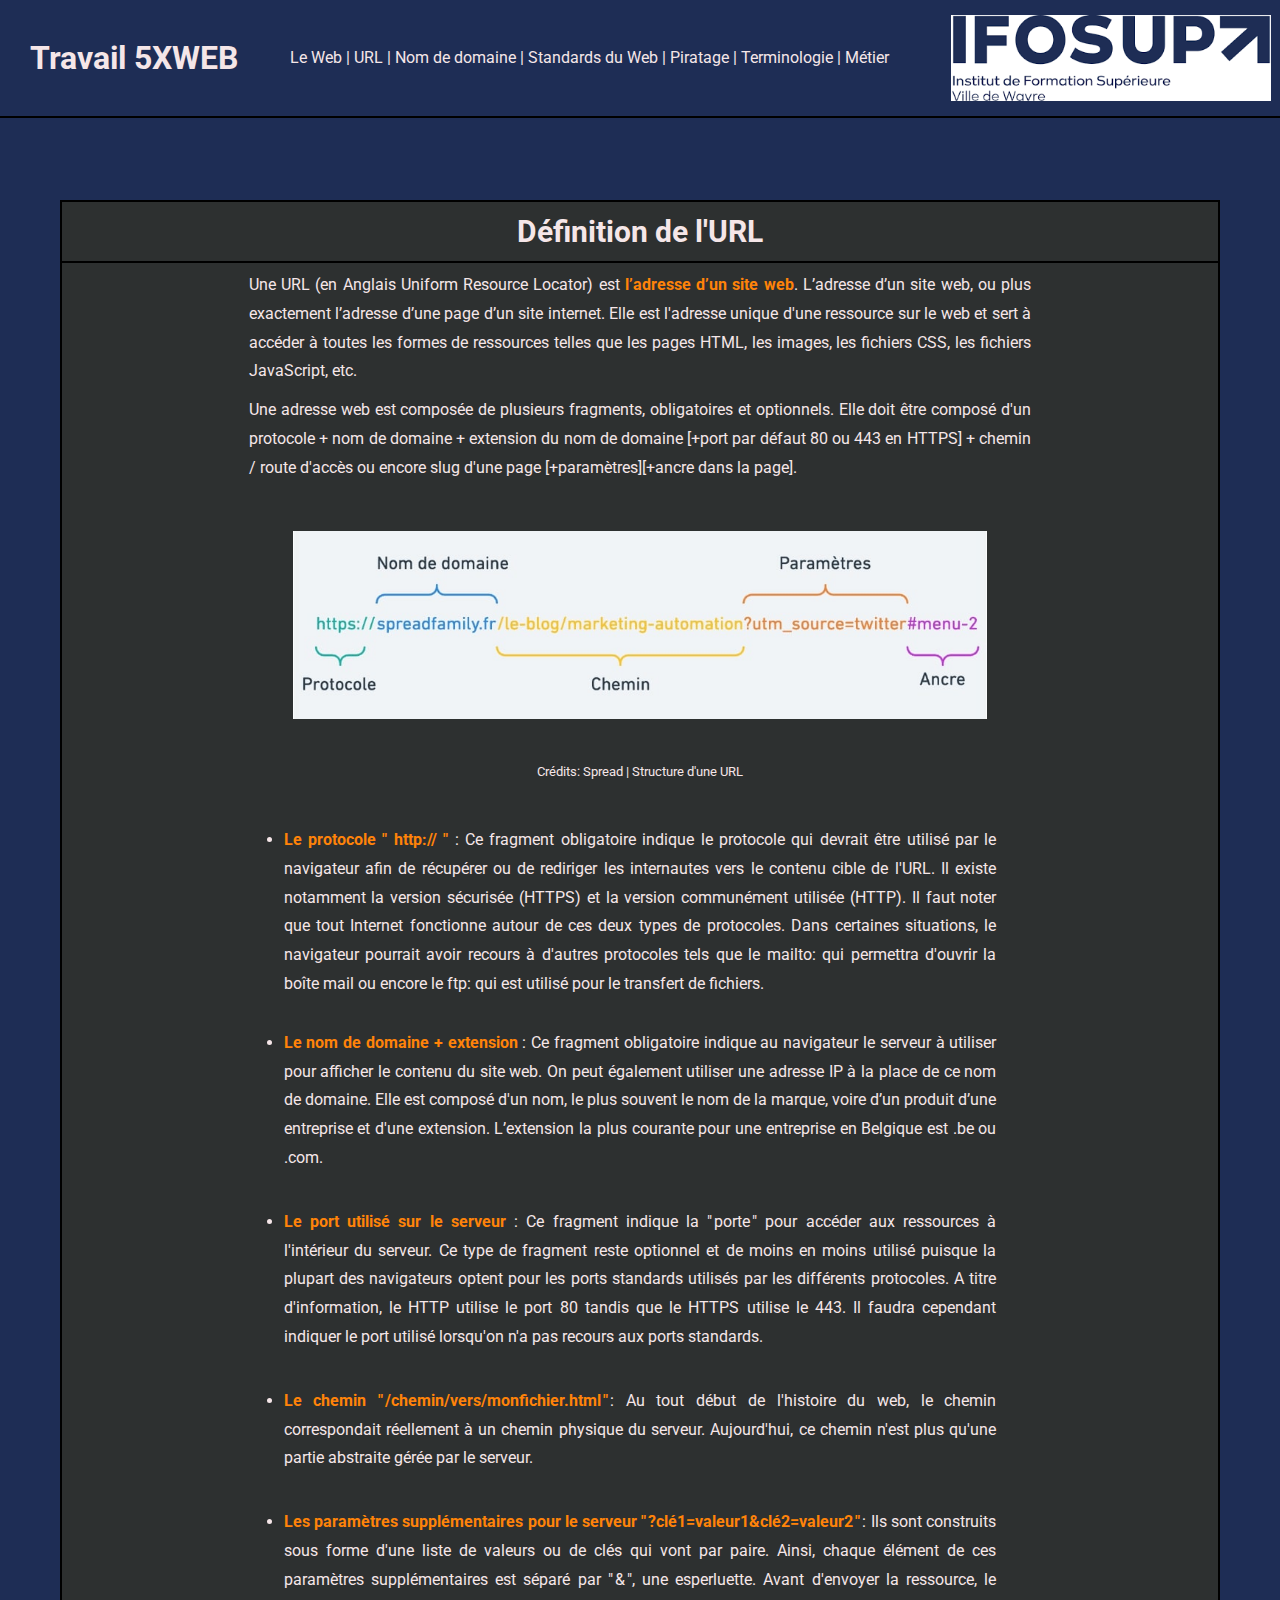
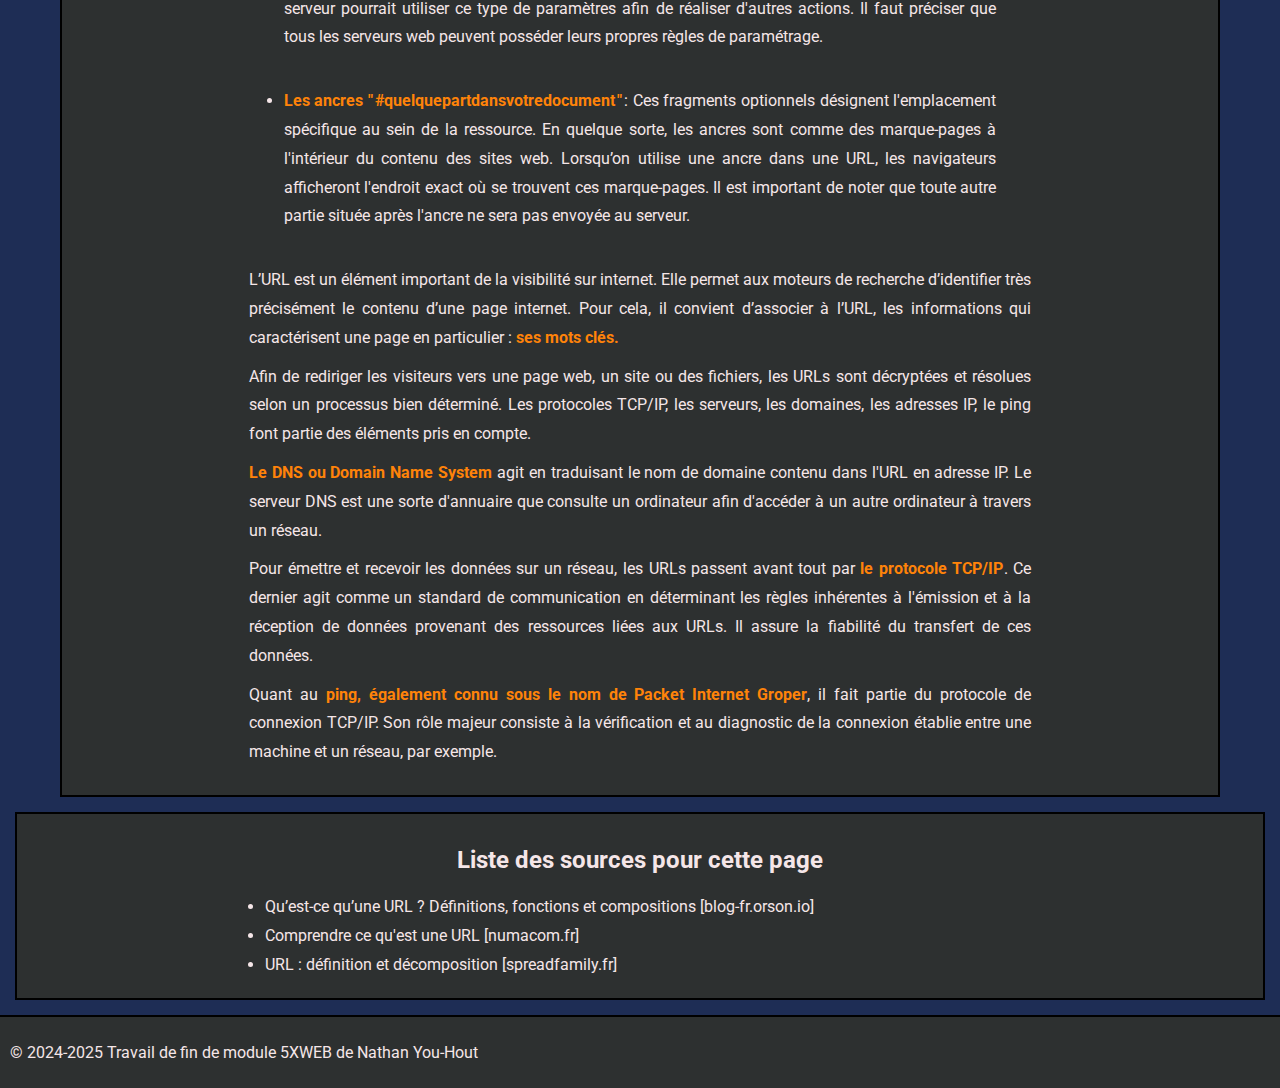
<file: url.html>
<html lang="fr">
  <head>
    <meta charset="UTF-8" />
    <meta http-equiv="X-UA-Compatible" content="IE=edge" />
    <meta name="viewport" content="width=device-width, initial-scale=1.0" />
    <link rel="stylesheet" type="text/css" href="styles.css" />
  <title>Travail 5XWEB Nathan You-Hout</title>
</head>
<body>
  <header>
    <a href="index.html">
      <h1>Travail 5XWEB</h1>
    </a>
    <nav>
        <nav a>
      <a href="web.html">Le Web</a>  |
      <a href="url.html">URL</a> |
      <a href="nomdedomaine.html">Nom de domaine</a> |
      <a href = "standardweb.html">Standards du Web</a> |
      <a href = "piratage.html">Piratage</a> |
      <a href="terminologie.html">Terminologie</a> |
      <a href="metier.html">Métier</a>
        </nav a>
    </nav>
    <img src="LOGO ifosup.png" alt="logo de ifosup">
  </header>
  <main>

    <div class="cadre">

      <div class="titre">
      <h2>Définition de l'URL</h2>
      </div>

      <p>Une URL (en Anglais Uniform Resource Locator) est <strong class="orange">l’adresse d’un site web</strong>. L’adresse d’un site web, ou plus exactement l’adresse d’une page d’un site internet. Elle est l'adresse unique d'une ressource sur le web et sert à accéder à toutes les formes de ressources telles que les pages HTML, les images, les fichiers CSS, les fichiers JavaScript, etc.</p>

      <p>Une adresse web est composée de plusieurs fragments, obligatoires et optionnels. Elle doit être composé d'un protocole + nom de domaine + extension du nom de domaine [+port par défaut 80 ou 443 en HTTPS] + chemin / route d'accès ou encore slug d'une page [+paramètres][+ancre dans la page].</p>

      <img src = "structureur.jpg" alt="structure url">
      <small class="legend">Crédits: Spread | Structure d'une URL</small> 

      <ul>
        <li class a="list-item"><strong class="orange">Le protocole " http:// "</strong> : Ce fragment obligatoire indique le protocole qui devrait être utilisé par le navigateur afin de récupérer ou de rediriger les internautes vers le contenu cible de l'URL. Il existe notamment la version sécurisée (HTTPS) et la version communément utilisée (HTTP). Il faut noter que tout Internet fonctionne autour de ces deux types de protocoles. Dans certaines situations, le navigateur pourrait avoir recours à d'autres protocoles tels que le mailto: qui permettra d'ouvrir la boîte mail ou encore le ftp: qui est utilisé pour le transfert de fichiers.</li>
        <li class="list-item"><strong class="orange">Le nom de domaine + extension</strong> : Ce fragment obligatoire indique au navigateur le serveur à utiliser pour afficher le contenu du site web. On peut également utiliser une adresse IP à la place de ce nom de domaine. Elle est composé d'un nom, le plus souvent le nom de la marque, voire d’un produit d’une entreprise et d'une extension. L’extension la plus courante pour une entreprise en Belgique est .be ou .com.</li>
        <li class="list-item"><strong class="orange">Le port utilisé sur le serveur </strong>: Ce fragment indique la " porte " pour accéder aux ressources à l'intérieur du serveur. Ce type de fragment reste optionnel et de moins en moins utilisé puisque la plupart des navigateurs optent pour les ports standards utilisés par les différents protocoles. A titre d'information, le HTTP utilise le port 80 tandis que le HTTPS utilise le 443. Il faudra cependant indiquer le port utilisé lorsqu'on n'a pas recours aux ports standards. </li>
        <li class="list-item"><strong class="orange">Le chemin " /chemin/vers/monfichier.html " </strong>: Au tout début de l'histoire du web, le chemin correspondait réellement à un chemin physique du serveur. Aujourd'hui, ce chemin n'est plus qu'une partie abstraite gérée par le serveur. </li>
        <li class="list-item"><strong class="orange">Les paramètres supplémentaires pour le serveur " ?clé1=valeur1&clé2=valeur2 " </strong>: Ils sont construits sous forme d'une liste de valeurs ou de clés qui vont par paire. Ainsi, chaque élément de ces paramètres supplémentaires est séparé par " & ", une esperluette. Avant d'envoyer la ressource, le serveur pourrait utiliser ce type de paramètres afin de réaliser d'autres actions. Il faut préciser que tous les serveurs web peuvent posséder leurs propres règles de paramétrage. </li>
        <li class="list-item"><strong class="orange">Les ancres " #quelquepartdansvotredocument " </strong>: Ces fragments optionnels désignent l'emplacement spécifique au sein de la ressource. En quelque sorte, les ancres sont comme des marque-pages à l'intérieur du contenu des sites web. Lorsqu’on utilise une ancre dans une URL, les navigateurs afficheront l'endroit exact où se trouvent ces marque-pages. Il est important de noter que toute autre partie située après l'ancre ne sera pas envoyée au serveur. </li>
      </ul>

      <p>L’URL est un élément important de la visibilité sur internet. Elle permet aux moteurs de recherche d’identifier très précisément le contenu d’une page internet. Pour cela, il convient d’associer à l’URL, les informations qui caractérisent une page en particulier : <strong class="orange">ses mots clés. </strong></p>

      <p>Afin de rediriger les visiteurs vers une page web, un site ou des fichiers, les URLs sont décryptées et résolues selon un processus bien déterminé. Les protocoles TCP/IP, les serveurs, les domaines, les adresses IP, le ping font partie des éléments pris en compte. </p>
      
      <p><strong class="orange">Le DNS ou Domain Name System </strong> agit en traduisant le nom de domaine contenu dans l'URL en adresse IP. Le serveur DNS est une sorte d'annuaire que consulte un ordinateur afin d'accéder à un autre ordinateur à travers un réseau.</p>
      
      <p>Pour émettre et recevoir les données sur un réseau, les URLs passent avant tout par <strong class="orange">le protocole TCP/IP</strong>. Ce dernier agit comme un standard de communication en déterminant les règles inhérentes à l'émission et à la réception de données provenant des ressources liées aux URLs. Il assure la fiabilité du transfert de ces données. </p>
      
      <p>Quant au <strong class="orange">ping, également connu sous le nom de Packet Internet Groper</strong>, il fait partie du protocole de connexion TCP/IP. Son rôle majeur consiste à la vérification et au diagnostic de la connexion établie entre une machine et un réseau, par exemple. </p>
      </div>

      <div class="wrapper--medium">
        <div class="container_column">

          <div class="column">
            <h3>Liste des sources pour cette page</h3>
            <ul>
              <li><a href="https://blog-fr.orson.io/creation-de-site-internet/definition-url" target ="_blank">Qu’est-ce qu’une URL ? Définitions, fonctions et compositions [blog-fr.orson.io]</a></li>
              <li><a href="https://www.numacom.fr/blog/qu-est-ce-qu-une-url-definition-et-fonctionnement" target ="_blank">Comprendre ce qu'est une URL [numacom.fr]</a></li>
              <li><a href="https://www.spreadfamily.fr/glossaire/url" target ="_blank">URL : définition et décomposition [spreadfamily.fr]</a></li>
            </ul>

          </div>

        </div>
      </div>
    </main>
  </body>

  <footer>
    <p>© 2024-2025 Travail de fin de module 5XWEB de Nathan You-Hout</p>
  </footer>
</body>
</html>
</file>
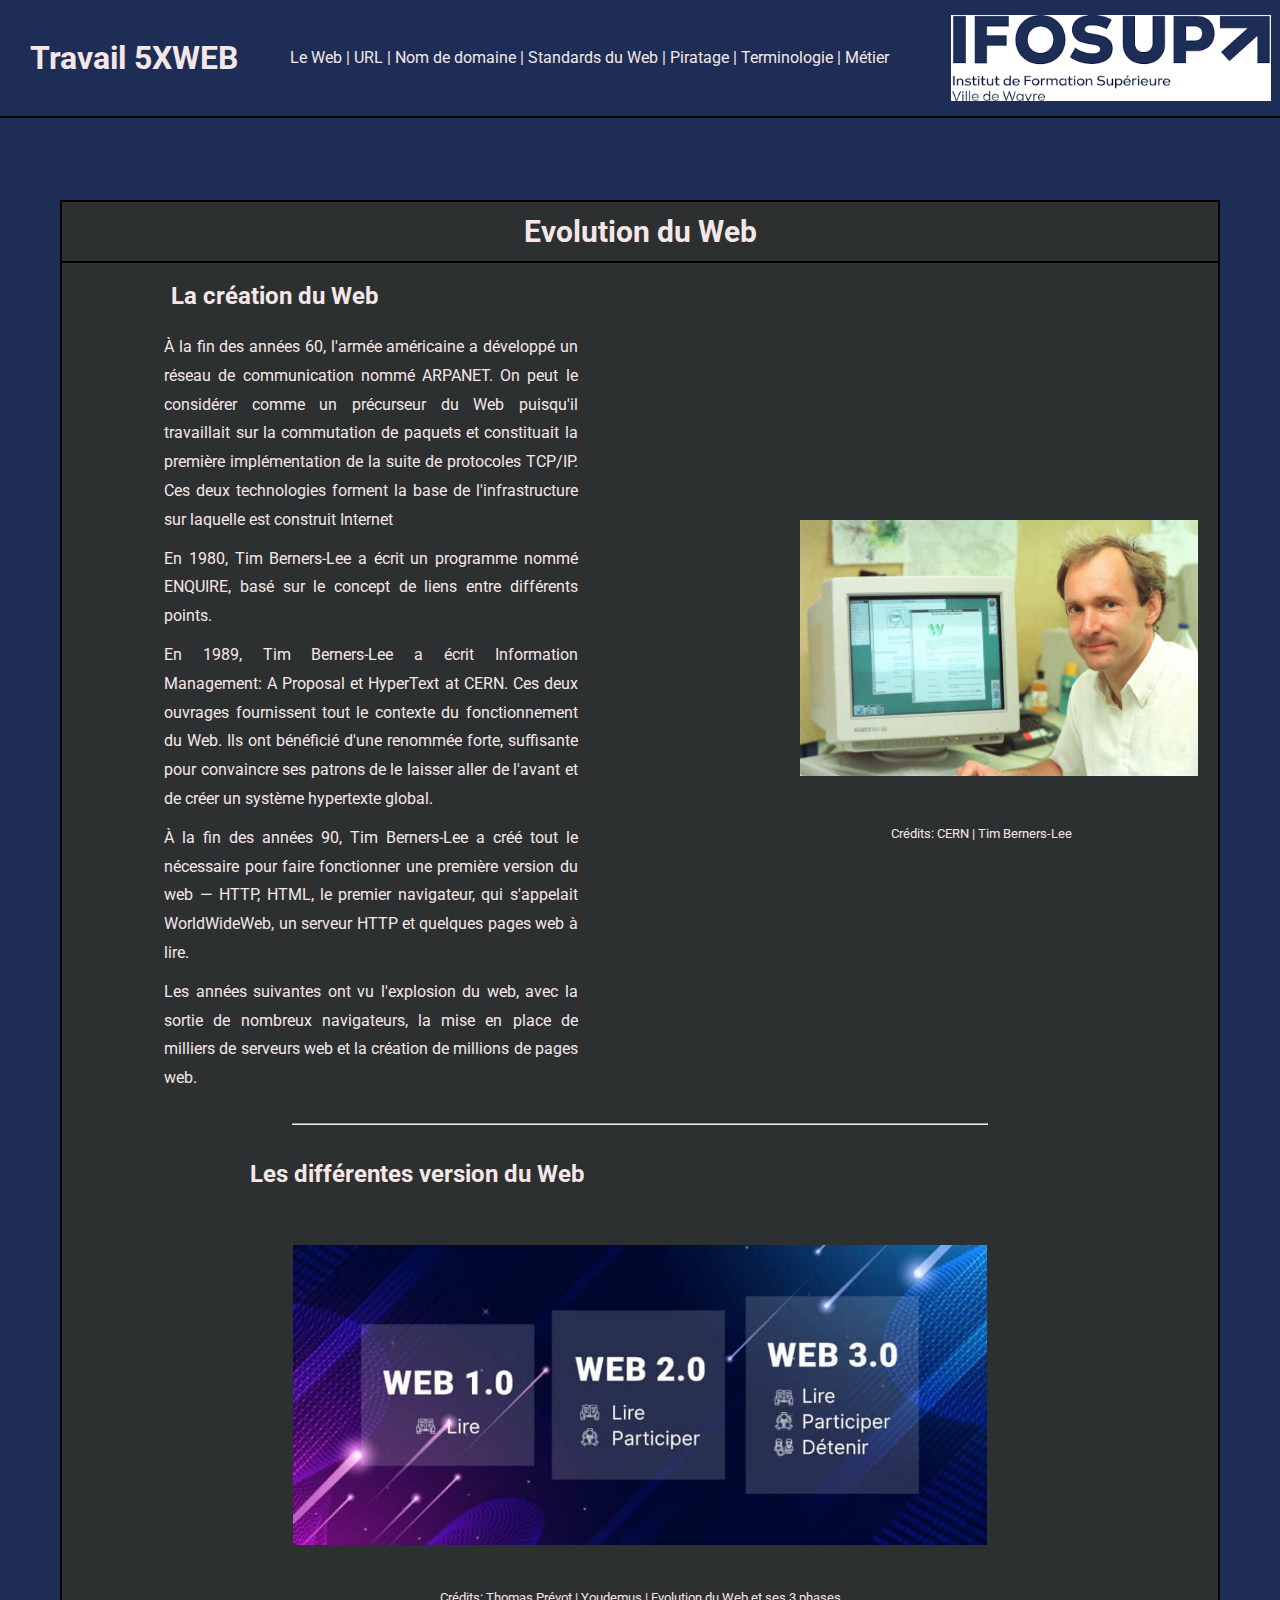
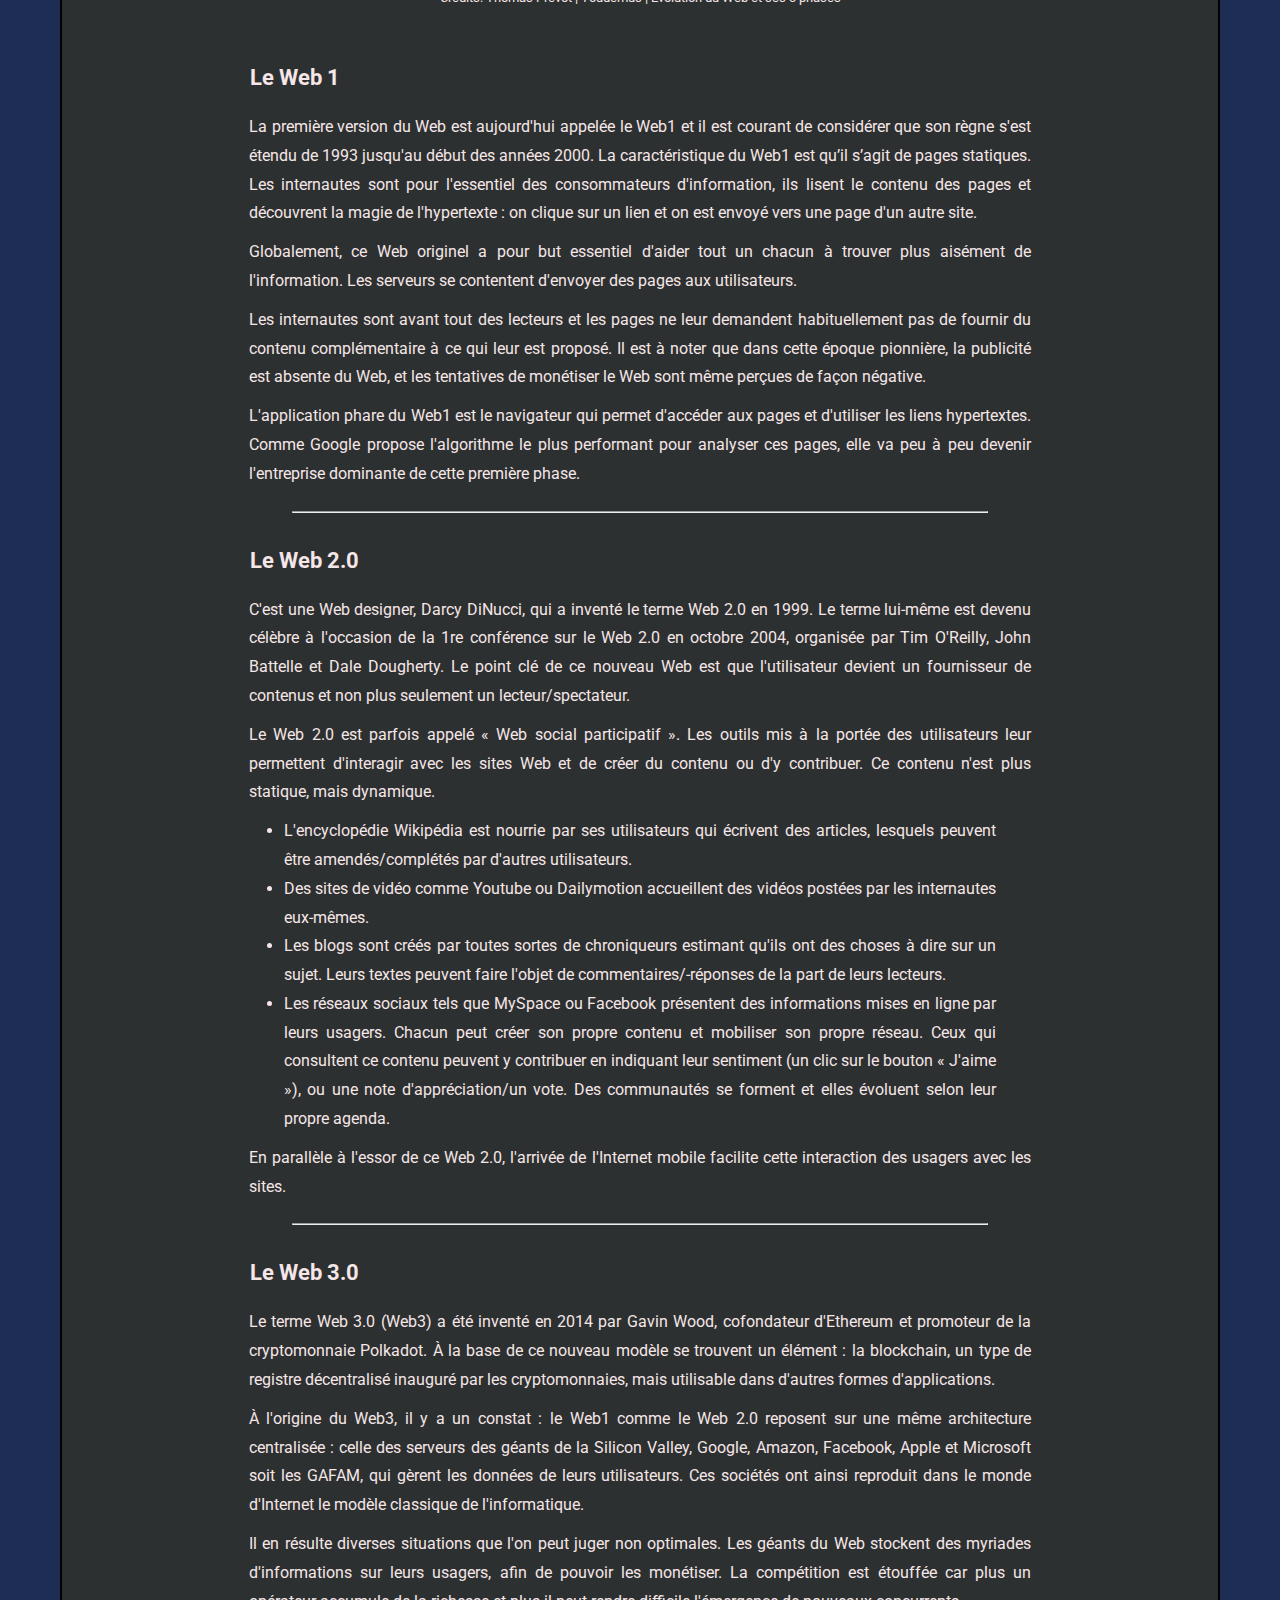
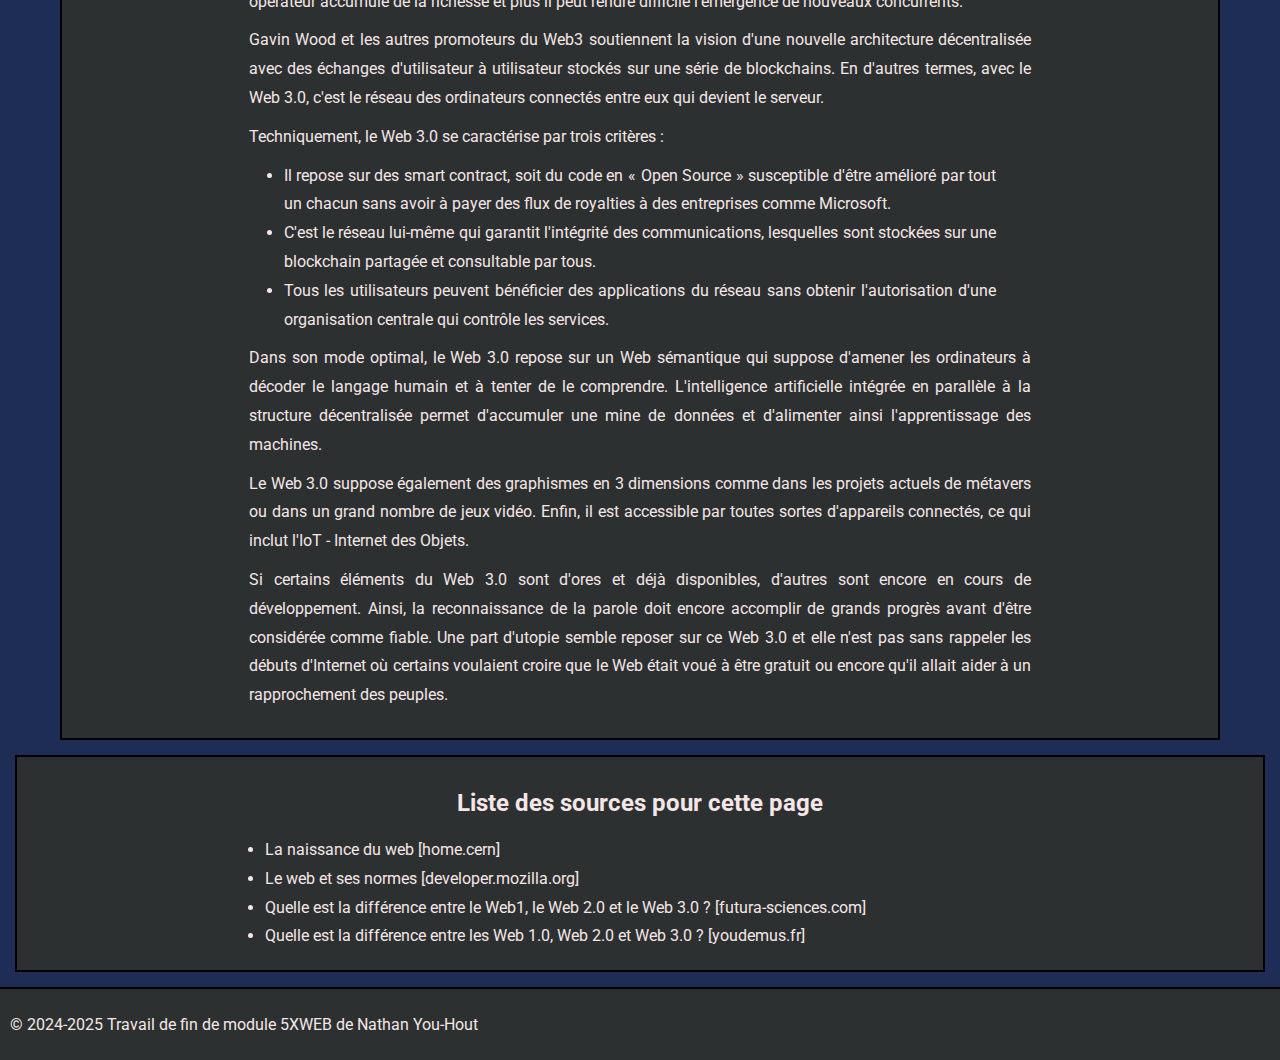
<file: web.html>
<html lang="fr">
  <head>
    <meta charset="UTF-8" />
    <meta http-equiv="X-UA-Compatible" content="IE=edge" />
    <meta name="viewport" content="width=device-width, initial-scale=1.0" />
    <link rel="stylesheet" type="text/css" href="styles.css" />
  <title>Travail 5XWEB Nathan You-Hout</title>
</head>
<body>
  <header>
    <a href="index.html">
    <h1>Travail 5XWEB</h1>
  </a>
    <nav>
        <nav a>
      <a href="web.html">Le Web</a>  |
      <a href="url.html">URL</a> |
      <a href="nomdedomaine.html">Nom de domaine</a> |
      <a href = "standardweb.html">Standards du Web</a> |
      <a href = "piratage.html">Piratage</a> |
      <a href="terminologie.html">Terminologie</a> |
      <a href="metier.html">Métier</a>
        </nav a>
    </nav>
    <img src="LOGO ifosup.png" alt="logo de ifosup">
  </header>
    <main>

      <div class="cadre">


          <div class="titre">
      <h2>Evolution du Web</h2>
      </div>
      <div class="container">
        <div class="text">
      <h3>La création du Web</h3>


      <p>À la fin des années 60, l'armée américaine a développé un réseau de communication nommé ARPANET. On peut le considérer comme un précurseur du Web puisqu'il travaillait sur la commutation de paquets et constituait la première implémentation de la suite de protocoles TCP/IP. Ces deux technologies forment la base de l'infrastructure sur laquelle est construit Internet </p>

      <p>En 1980, Tim Berners-Lee a écrit un programme nommé ENQUIRE, basé sur le concept de liens entre différents points. </p> 

      <p>En 1989, Tim Berners-Lee a écrit Information Management: A Proposal et HyperText at CERN. Ces deux ouvrages fournissent tout le contexte du fonctionnement du Web. Ils ont bénéficié d'une renommée forte, suffisante pour convaincre ses patrons de le laisser aller de l'avant et de créer un système hypertexte global.</p>

      <p>À la fin des années 90, Tim Berners-Lee a créé tout le nécessaire pour faire fonctionner une première version du web — HTTP, HTML, le premier navigateur, qui s'appelait WorldWideWeb, un serveur HTTP et quelques pages web à lire. </p>
      
      <p>Les années suivantes ont vu l'explosion du web, avec la sortie de nombreux navigateurs, la mise en place de milliers de serveurs web et la création de millions de pages web.</p>
    </div>
    <div class="image">
      <img src="tbl_ordi.jpg" alt="tim bernerslee et un ordi">
      <small class="legend">Crédits: CERN | Tim Berners-Lee</small>
      </div>
  </div>
      
<hr class="black-line">
      <h3>Les différentes version du Web</h3>
      <img src="web1a3.jpg" alt="web1a3">
      <small class="legend">Crédits: Thomas Prévot | Youdemus | Evolution du Web et ses 3 phases</small> 

      <h4>Le Web 1</h4>
      <p>La première version du Web est aujourd'hui appelée le Web1 et il est courant de considérer que son règne s'est étendu de 1993 jusqu'au début des années 2000. La caractéristique du Web1 est qu’il s’agit de pages statiques. Les internautes sont pour l'essentiel des consommateurs d'information, ils lisent le contenu des pages et découvrent la magie de l'hypertexte : on clique sur un lien et on est envoyé vers une page d'un autre site. </p>
      
      <p>Globalement, ce Web originel a pour but essentiel d'aider tout un chacun à trouver plus aisément de l'information. Les serveurs se contentent d'envoyer des pages aux utilisateurs.</p>
      
      <p>Les internautes sont avant tout des lecteurs et les pages ne leur demandent habituellement pas de fournir du contenu complémentaire à ce qui leur est proposé. Il est à noter que dans cette époque pionnière, la publicité est absente du Web, et les tentatives de monétiser le Web sont même perçues de façon négative. </p>
      
      <p>L'application phare du Web1 est le navigateur qui permet d'accéder aux pages et d'utiliser les liens hypertextes. Comme Google propose l'algorithme le plus performant pour analyser ces pages, elle va peu à peu devenir l'entreprise dominante de cette première phase. </p>
<hr class="black-line">
      <h4>Le Web 2.0</h4>
      <p>C'est une Web designer, Darcy DiNucci, qui a inventé le terme Web 2.0 en 1999. Le terme lui-même est devenu célèbre à l'occasion de la 1re conférence sur le Web 2.0 en octobre 2004, organisée par Tim O'Reilly, John Battelle et Dale  Dougherty. Le point clé de ce nouveau Web est que l'utilisateur devient un fournisseur de contenus et non plus seulement un lecteur/spectateur. </p>
      
      <p>Le Web 2.0 est parfois appelé « Web social participatif ». Les outils mis à la portée des utilisateurs leur permettent d'interagir avec les sites Web et de créer du contenu ou d'y contribuer. Ce contenu n'est plus statique, mais dynamique.</p>
      <ul>
        <li>L'encyclopédie Wikipédia est nourrie par ses utilisateurs qui écrivent des articles, lesquels peuvent être amendés/complétés par d'autres utilisateurs.</li>
        <li>Des sites de vidéo comme Youtube ou Dailymotion accueillent des vidéos postées par les internautes eux-mêmes. </li>
        <li>Les blogs sont créés par toutes sortes de chroniqueurs estimant qu'ils ont des choses à dire sur un sujet. Leurs textes peuvent faire l'objet de commentaires/-réponses de la part de leurs lecteurs. </li>
        <li>Les réseaux sociaux tels que MySpace ou Facebook présentent des informations mises en ligne par leurs usagers. Chacun peut créer son propre contenu et mobiliser son propre réseau. Ceux qui consultent ce contenu peuvent y contribuer en indiquant leur sentiment (un clic sur le bouton « J'aime »), ou une note d'appréciation/un vote. Des communautés se forment et elles évoluent selon leur propre agenda.</li>
      </ul>

      <p>En parallèle à l'essor de ce Web 2.0, l'arrivée de l'Internet mobile facilite cette interaction des usagers avec les sites. </p>
<hr class="black-line">
      <h4>Le Web 3.0</h4>
      <p>Le terme Web 3.0 (Web3) a été inventé en 2014 par Gavin Wood, cofondateur d'Ethereum et promoteur de la cryptomonnaie Polkadot. À la base de ce nouveau modèle se trouvent un élément : la blockchain, un type de registre décentralisé inauguré par les cryptomonnaies, mais utilisable dans d'autres formes d'applications. </p>

      <p>À l'origine du Web3, il y a un constat : le Web1 comme le Web 2.0 reposent sur une même architecture centralisée : celle des serveurs des géants de la Silicon Valley, Google, Amazon, Facebook, Apple et Microsoft soit les GAFAM, qui gèrent les données de leurs utilisateurs. Ces sociétés ont ainsi reproduit dans le monde d'Internet le modèle classique de l'informatique. </p>
      
      <p>Il en résulte diverses situations que l'on peut juger non optimales. Les géants du Web stockent des myriades d'informations sur leurs usagers, afin de pouvoir les monétiser. La compétition est étouffée car plus un opérateur accumule de la richesse et plus il peut rendre difficile l'émergence de nouveaux concurrents.</p>

      <p>Gavin Wood et les autres promoteurs du Web3 soutiennent la vision d'une nouvelle architecture décentralisée avec des échanges d'utilisateur à utilisateur stockés sur une série de blockchains. En d'autres termes, avec le Web 3.0, c'est le réseau des ordinateurs connectés entre eux qui devient le serveur. </p>
      
      <p>Techniquement, le Web 3.0 se caractérise par trois critères : </p>
      
      <ul>
        <li>Il repose sur des smart contract, soit du code en « Open Source » susceptible d'être amélioré par tout un chacun sans avoir à payer des flux de royalties à des entreprises comme Microsoft. </li>
        <li>C'est le réseau lui-même qui garantit l'intégrité des communications, lesquelles sont stockées sur une blockchain partagée et consultable par tous.</li>
        <li>Tous les utilisateurs peuvent bénéficier des applications du réseau sans obtenir l'autorisation d'une organisation centrale qui contrôle les services. </li> 
      </ul> 

      <p>Dans son mode optimal, le Web 3.0 repose sur un Web sémantique qui suppose d'amener les ordinateurs à décoder le langage humain et à tenter de le comprendre. L'intelligence artificielle intégrée en parallèle à la structure décentralisée permet d'accumuler une mine de données et d'alimenter ainsi l'apprentissage des machines. </p>
      
      <p>Le Web 3.0 suppose également des graphismes en 3 dimensions comme dans les projets actuels de métavers ou dans un grand nombre de jeux vidéo. Enfin, il est accessible par toutes sortes d'appareils connectés, ce qui inclut l'IoT - Internet des Objets. </p> 
      <p>Si certains éléments du Web 3.0 sont d'ores et déjà disponibles, d'autres sont encore en cours de développement. Ainsi, la reconnaissance de la parole doit encore accomplir de grands progrès avant d'être considérée comme fiable. Une part d'utopie semble reposer sur ce Web 3.0 et elle n'est pas sans rappeler les débuts d'Internet où certains voulaient croire que le Web était voué à être gratuit ou encore qu'il allait aider à un rapprochement des peuples. </p>

    </div>

      <div class="wrapper--medium">
        <div class="container_column">

          <div class="column">
            <h3>Liste des sources pour cette page</h3>
            <ul>
              <li><a href="https://home.cern/fr/science/computing/birth-web" target ="_blank">La naissance du web [home.cern]</a></li>
              <li><a href="https://developer.mozilla.org/fr/docs/Learn/Getting_started_with_the_web/The_web_and_web_standards" target ="_blank">Le web et ses normes [developer.mozilla.org]</a></li>
              <li><a href="https://www.futura-sciences.com/tech/questions-reponses/internet-difference-web1-web-20-web-30-17368/" target ="_blank">Quelle est la différence entre le Web1, le Web 2.0 et le Web 3.0 ? [futura-sciences.com]</a></li>
              <li><a href="https://www.youdemus.fr/2022/06/29/quelle-est-la-difference-entre-les-web-1-0-web-2-0-et-web-3-0/" target ="_blank">Quelle est la différence entre les Web 1.0, Web 2.0 et Web 3.0 ? [youdemus.fr]</a></li>
            </ul>

          </div>

        </div>
      </div>
  </main>


  <footer>
    <p>© 2024-2025 Travail de fin de module 5XWEB de Nathan You-Hout</p>
  </footer>
</body>
</html>
</file>
<file: styles.css>
@import url('https://fonts.googleapis.com/css2?family=Roboto:wght@300;500;700&display=swap');

body {
  font-family: 'roboto', sans-serif;
  margin: 0;
  background-color: #1E2D55;
  padding-top: 80px;
}

header {
  display: flex;
  align-items: center; /* Centre verticalement les éléments */
  justify-content: center; /* Ajoute de l'espace entre le titre et l'image, si nécessaire */
  padding:5px;
  background-color:#1E2D55;
  position: fixed;
  top: 0; /* Ajouté pour fixer le menu en haut */
    width: 100%; /* Ajouté pour que le menu prenne toute la largeur de la page */
    z-index: 1000; /* Ajouté pour s'assurer que le menu reste au-dessus des autres éléments */
    border-bottom:2px solid black;
}

header img {
  width: 25%; /* Ajustez cette valeur en fonction de la taille souhaitée de l'image */
  height: auto;
  margin-left: 20px; /* Ajoute un espacement entre le titre et l'image */
  padding: 10px;
}

header h1 {
  margin: 0; /* Enlève les marges par défaut du titre */
  padding:20px;
  color: #F5E6E8;
}

header a {
  color: #F5E6E8;
  text-decoration: none;
}

nav {
    background-color: #1E2D55;
    overflow: hidden;
    float: center;
    display: block;
    color: #F5E6E8;
    text-align: center;
    padding: 14px 16px;
    text-decoration: none;
  }

  nav a {
    color: #f5e6e8;
    text-decoration:none;
  }
  
  nav a:hover {
    color: #ff8309;
  }

  .b{
    background-color:#2D3030;
    overflow: hidden;
    float: center;
    display: block;
    color: #F5E6E8;
    text-align: center;
    text-decoration: none;
  }

  .onglet {
    margin-top: 10px;
    margin-left: 60px;
    margin-right: 60px;
    text-align: center;
    border: 2px solid black;
    background-color: #1E2D55;
    position: relative; /* Ensures the child <a> can be positioned absolutely */
    height: 60px; /* Set a fixed height for the div */
  }

  .onglet a {
    display: flex; /* Use flexbox for centering */
    align-items: center; /* Center items vertically */
    justify-content: center; /* Center items horizontally */
    position: absolute; /* Allows the <a> to fill the entire <div> */
    top: 0;
    left: 0;
    width: 100%;
    height: 100%;
    text-decoration: none; /* Removes underline from links */
    color: #F5E6E8; /* Adjust the color as needed */
    background-color: transparent; /* Ensure background is transparent */
  }
  

  main h2 {
    text-align: center;
    margin: 2px 15%;
    padding-top: 60px;
    padding-bottom:10px;
    font-size:30px;
    color:#F5E6E8;
  }

  main h3{
    text-align: justify;
    margin: 2px 15%;
    padding: 15px;
    font-size:24px;
    color:#F5E6E8;
  }

  main h4{
    text-align: justify;
    margin: 2px 15%;
    padding: 15px;
    font-size:22px;
    color:#F5E6E8;
  }

  main p{
    text-align:justify;
    margin: 6px 16%;
    padding: 2px;
    font-size:16px;
    line-height:1.8;
    color:#F5E6E8;
  }

  main img {
    display:block;
    width: 40%; 
    margin-left:auto;
    margin-right:auto;
    padding: 40px;
  }

  main ul{
    font-size:16px;
    line-height:1.8;
    text-align:justify;
    padding:2px;
    margin: 2px 19%;
    color:#F5E6E8;
  }


  main ol{
    font-size:16px;
    line-height:1.8;
    text-align:justify;
    padding:2px;
    margin: 2px 19%;
    color:#F5E6E8;
  }


  footer {
    background-color: #2D3030;
    overflow: hidden;
    padding:10px;
    border-top:2px solid black;
  }

  footer p {
    color:#F5E6E8;
  }

  .cadre{
    margin-top:120px;
    margin-left: 60px;
    margin-right:60px;
    padding-bottom:20px;
    border:2px solid black;
    background-color: #2D3030;
  }

  .titre{
    border-bottom:2px solid black;
    background-color: #2D3030;
  }

  .titre h2{
    padding:10px;
    text-align: center;
    font-size:30px;
    color:#F5E6E8;
  }
  
  .cadre img{
    display:block;
    width: 60%; 
    margin-left:auto;
    margin-right:auto;
    padding: 40px;
  }

  .legend{ 
    display: block; 
    text-align: center; 
    margin-top: 5px; 
    margin-bottom: 45px; 
    color:#F5E6E8;
  }

  .container_column{
    display: flex;
    padding: 15px;
  }

  .column{
    width: 100%;
    padding: 15px;
    border: 2px solid black;
    background-color: #2D3030;
  }

  .column h3{
    text-align: center;
    color: #F5E6E8;
  }

  .column a{
    color: #F5E6E8;
    text-decoration:none;
  }

  .column a:hover{
    color: #ff8309;
  }

  .line-break {
    display: block;
    margin-bottom: 20px; /* Ajustez cette valeur selon vos besoins */
}

.line-break2 {
  display: block;
  margin-bottom: 0; /* Ajustez cette valeur selon vos besoins */
}

.container {
  display: flex;
  align-items: center; /* Centre verticalement les éléments */
}

.text {
  margin-right: 20px;
  padding: 2px;
}

.image {
  align-self:center;
  margin:60px 60px;
}

.image img {
  width: 100%;
  height: auto;
}

.image .legend {
  display: block;
  margin-top: 10px;
  margin-left:60px;
  margin-right:15px;
  font-size: 0.8em;
  color: #F5E6E8;
  text-align:center;
}

.list-item {
  margin-top:30px;
  margin-bottom: 20px; /* Ajustez cette valeur selon vos besoins */
  padding-bottom:5px;
}

/* Suppression de la marge pour le premier <li> */
.list-item:first-child {
  margin-top: 0;
}

.black-line {
  margin-top: 20px; /* Ajustez cette valeur selon vos besoins */
  margin-bottom:20px;
  border: 1% solid #F5E6E8;
  width:60%;
}

.orange{
  color:#FF8309;
}

.legend a{
    color: #f5e6e8;
    text-decoration:none;
}
</file>
